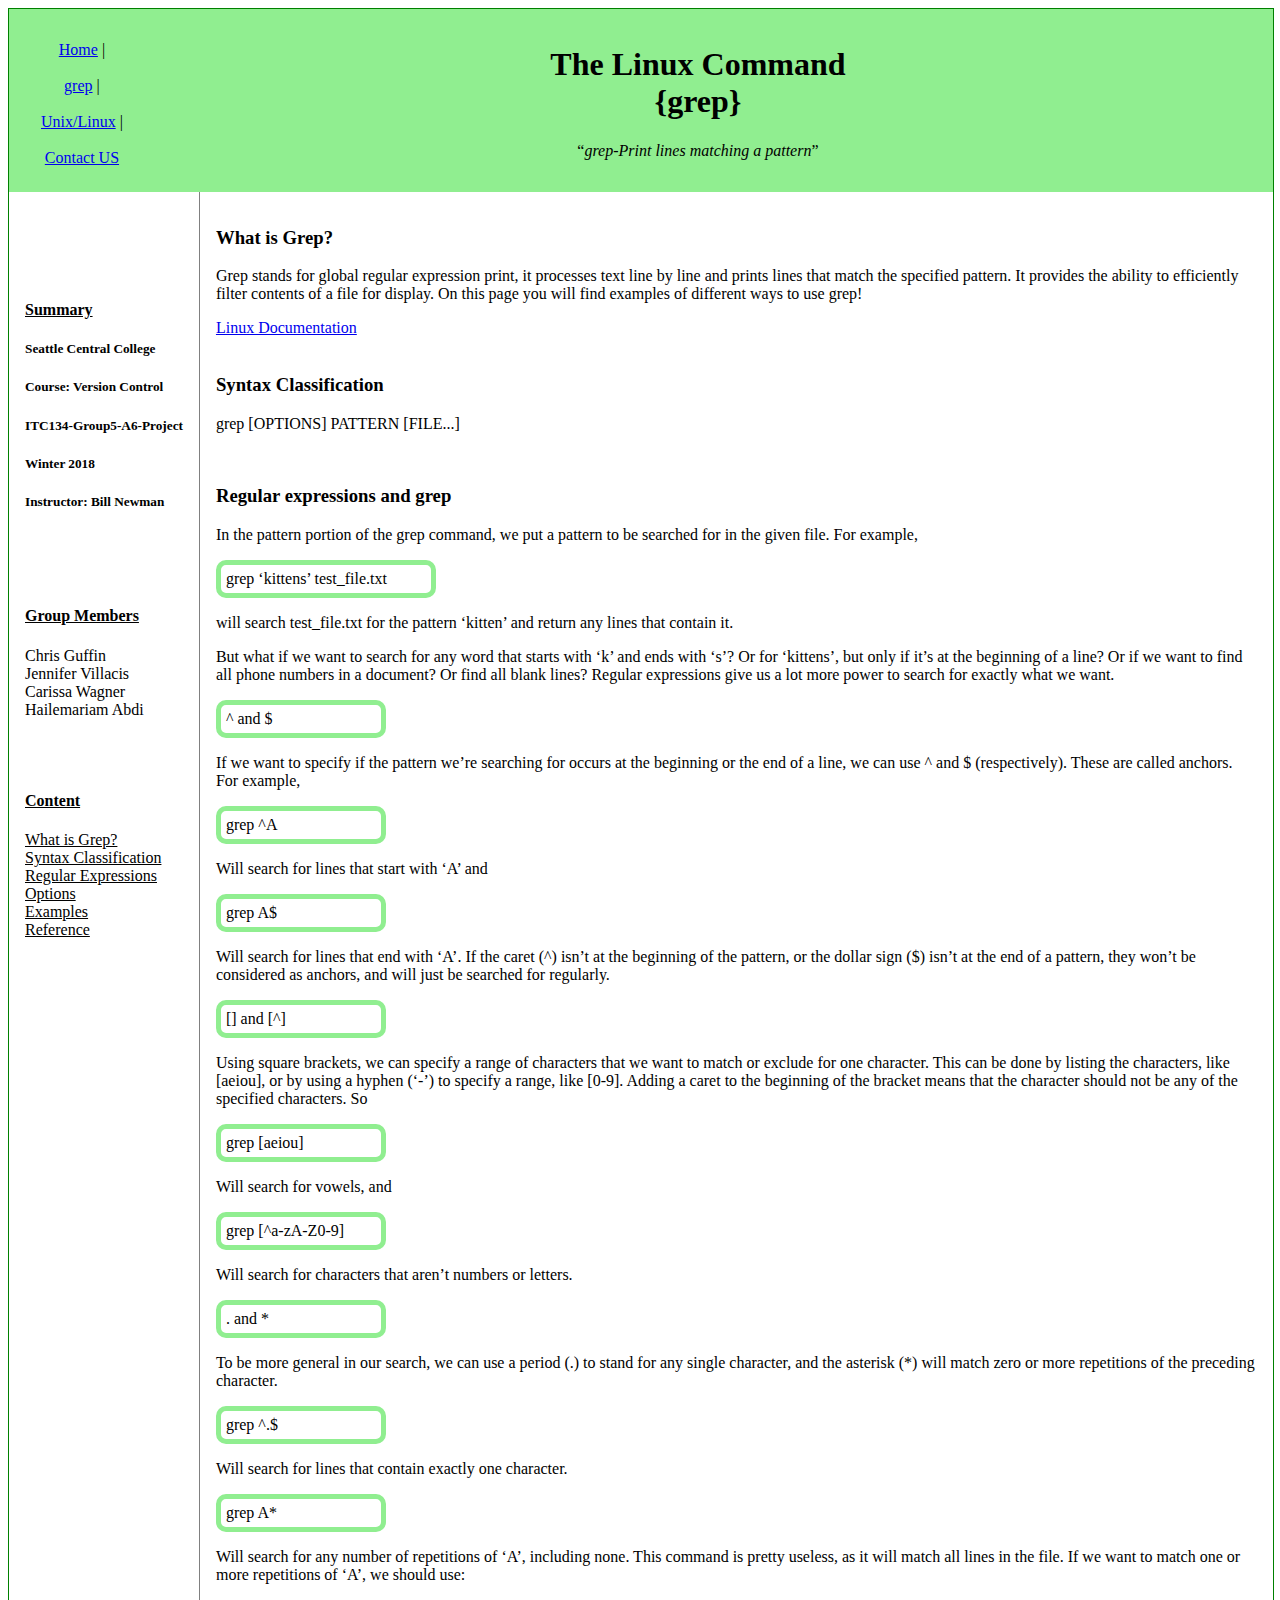
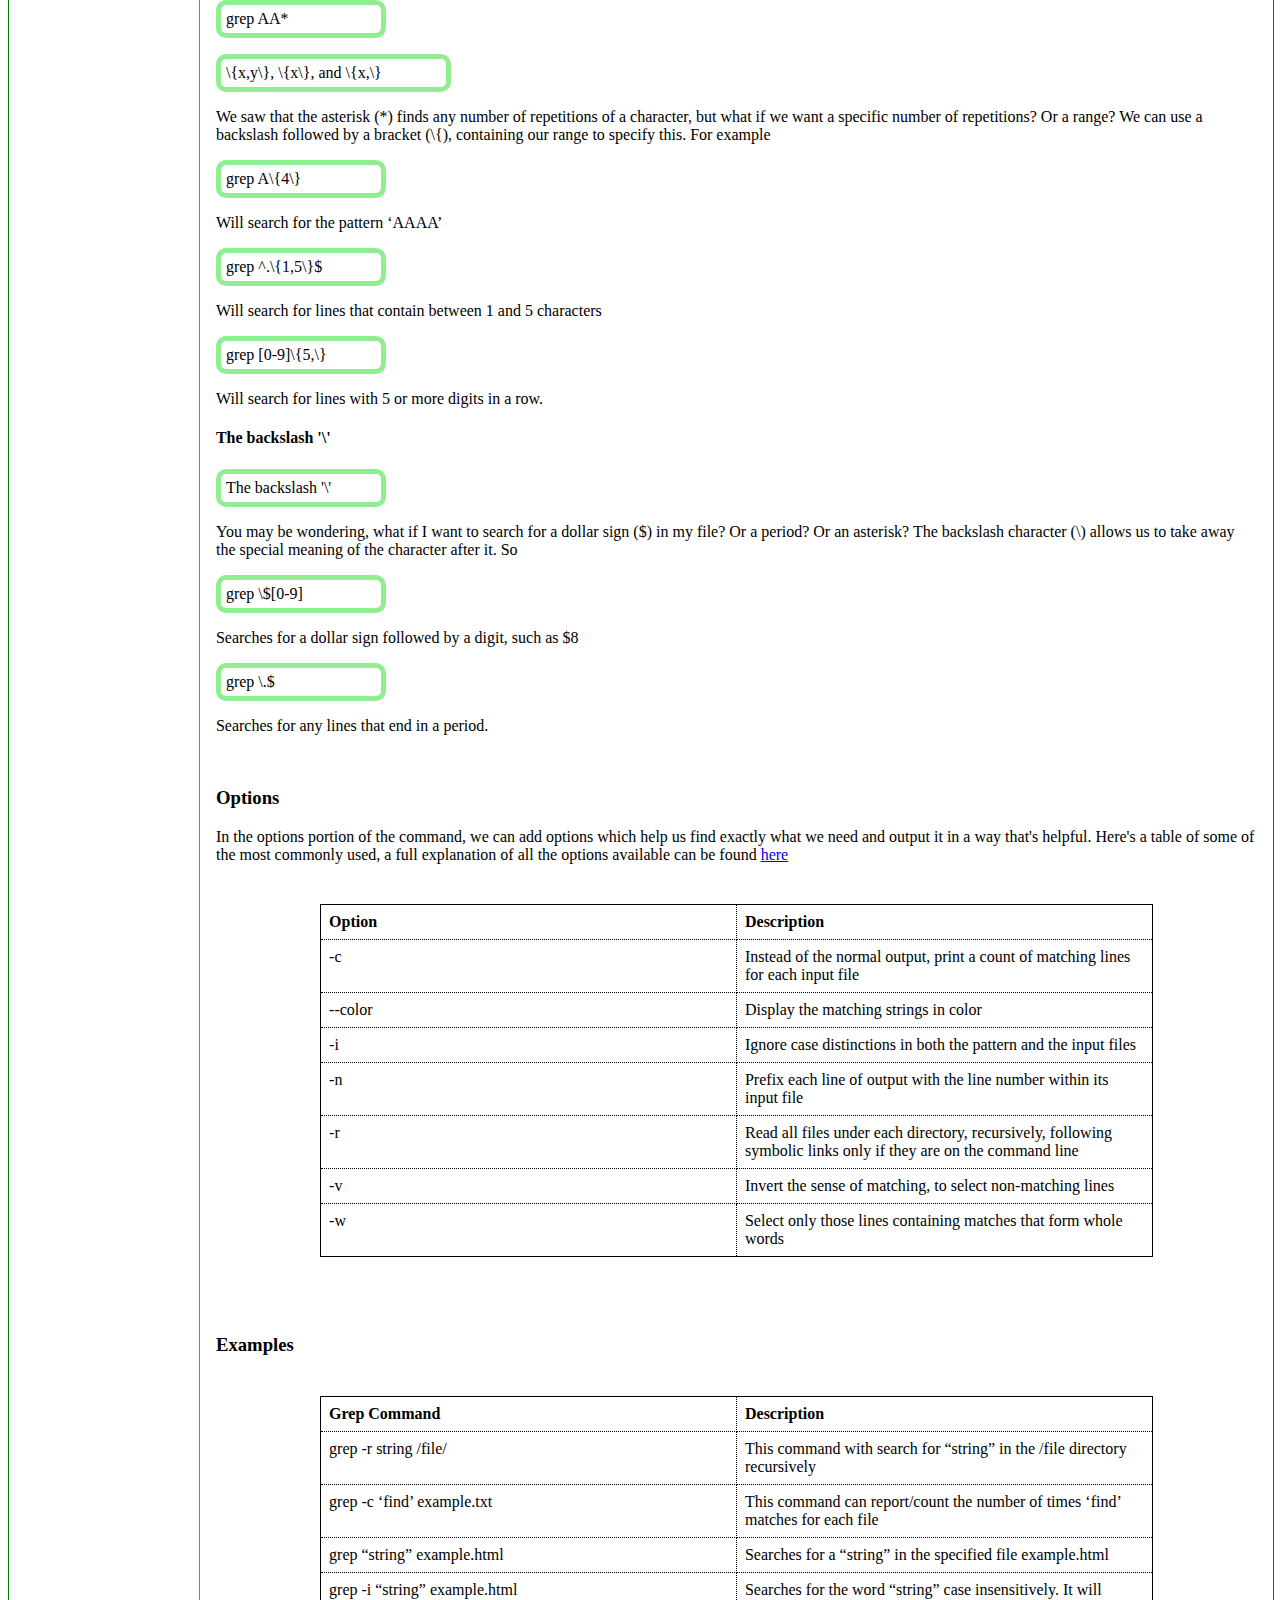
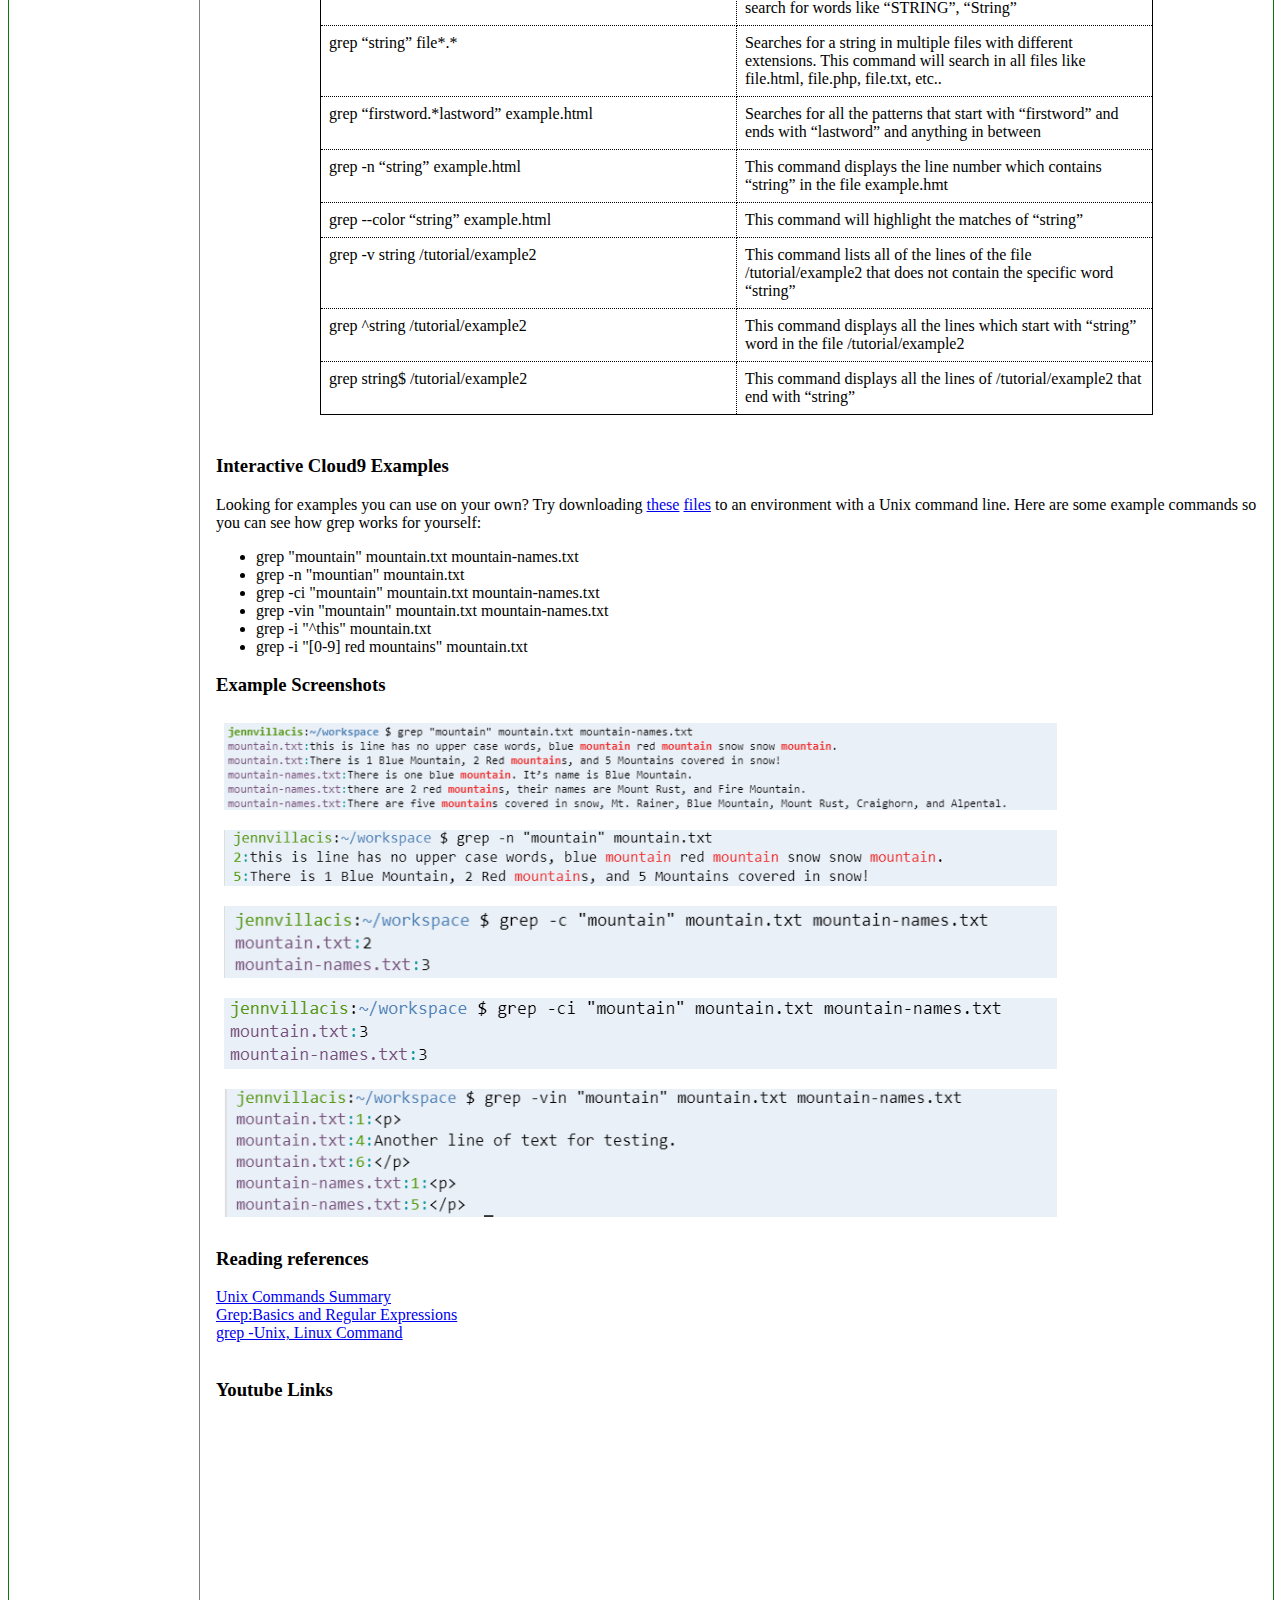
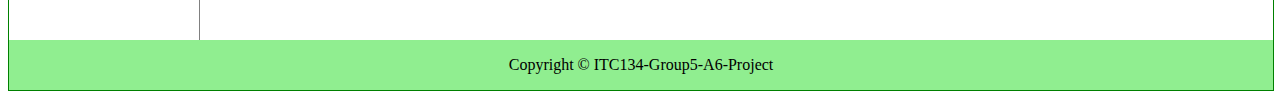
<file: index.html>
<!DOCTYPE html>
<html>
<head>
    <Title>Grep-The Linux Command</Title>
    <link href="A6CSS.css" type="text/css"
          rel="stylesheet"/>
        
    </head>

<body>
        
<div class="container">

<header>
<nav>
    <a href="/Home/">Home</a> | <br>
    <br>
    <a href="/Grep_Command/">grep</a> | <br>
    <br>
    <a href="/Unix/Linux/">Unix/Linux</a> | <br>
    <br>
    <a href="/contact US/">Contact US</a>
    </nav>
   <h1>The Linux Command <br>{grep}</h1>
    <p><q><i>grep-Print lines matching a pattern</i></q></p>
</header>
  
<nav>
<br>
<br>
	
<br>
<br>    
<h4><u>Summary</u></h4><h5>Seattle Central College</h5>
<h5>Course: Version Control</h5>    
<h5>ITC134-Group5-A6-Project</h5>
<h5>Winter 2018</h5>
<h5>Instructor: Bill Newman</h5>
    <br>
    <br>
    <br>
    
    
<h4><u>Group Members</u></h4>
  <ul>
    <li>Chris Guffin</li>
    <li>Jennifer Villacis</li>
    <li>Carissa Wagner</li>
    <li>Hailemariam Abdi</li>
	</ul>
  
    <br>
    <br>
    
    <h4><u>Content</u></h4>
  <ul>
    <li><u>What is Grep?</u></li>
    <li><u>Syntax Classification</u></li>
    <li><u>Regular Expressions</u></li>
 <li><u>Options</u></li>
 <li><u>Examples</u></li>
    <li><u>Reference</u></li>
  </ul>
	
    <br>

	<br>
	<br>
	<br>
	<br>
	<br>
	
</nav>

<article>
    
	<h3>What is Grep? </h3>
  <p>Grep stands for global regular expression print, it processes text line by line and prints lines that match the 
	  specified pattern. It provides the ability to efficiently filter contents of a file for display. On this page you will find examples 
	  of different ways to use grep!</p>
    <a href="https://linux.die.net/">Linux Documentation</a>
	<br>
	<br>
	<h3>Syntax Classification</h3>
  <p>grep [OPTIONS] PATTERN [FILE...]</p>
<br>
	<h3>Regular expressions and grep</h3>
<p>In the pattern portion of the grep command, we put a pattern to be searched for in the given file. For example, </p>

<p class='code1'>grep ‘kittens’ test_file.txt </p>

<p>will search test_file.txt for the pattern ‘kitten’ and return any lines that contain it. </p>

<p>But what if we want to search for any word that starts with ‘k’ and ends with ‘s’? Or for ‘kittens’, but only if it’s at the beginning of a line? Or if we want to find all phone numbers in a document? Or find all blank lines? Regular expressions give us a lot more power to search for exactly what we want.</p>

<p class='code'>^ and $ </p>

<p>If we want to specify if the pattern we’re searching for occurs at the beginning or the end of a line, we can use ^ and $ (respectively). These are called anchors. For example, </p>

<p class='code'>grep ^A</p>

<p>Will search for lines that start with ‘A’ and</p>

<p class='code'>grep A$</p>

<p>Will search for lines that end with ‘A’. If the caret (^) isn’t at the beginning of the pattern, or the dollar sign ($) isn’t at the end of a pattern, they won’t be considered as anchors, and will just be searched for regularly.</p>

<p class='code'>[] and [^]</p>

<p>Using square brackets, we can specify a range of characters that we want to match or exclude for one character. This can be done by listing the characters, like [aeiou], or by using a hyphen (‘-’) to specify a range, like [0-9]. Adding a caret to the beginning of the bracket means that the character should not be any of the specified characters. So</p>

<p class='code'>grep [aeiou] </p>

<p>Will search for vowels, and </p>

<p class='code'>grep [^a-zA-Z0-9] </p>

<p>Will search for characters that aren’t numbers or letters.</p>

<p class='code'>. and *</p>

<p>To be more general in our search, we can use a period (.)  to stand for any single character, and the asterisk (*) will match zero or more repetitions of the preceding character. </p>

<p class='code'>grep ^.$ </p>

<p>Will search for lines that contain exactly one character. </p>

<p class='code'>grep A*</p>

<p>Will search for any number of repetitions of ‘A’, including none. This command is pretty useless, as it will match all lines in the file. If we want to match one or more repetitions of ‘A’, we should use:</p>

<p class='code'>grep AA*</p>

<p class='code4'>\{x,y\}, \{x\}, and \{x,\}</p>

<p>We saw that the asterisk (*) finds any number of repetitions of a character, but what if we want a specific number of repetitions? Or a range? We can use a backslash followed by a bracket (\{), containing our range to specify this. For example</p>

<p class='code'>grep A\{4\}</p>

<p>Will search for the pattern ‘AAAA’</p>

<p class='code'>grep ^.\{1,5\}$</p>

<p>Will search for lines that contain between 1 and 5 characters</p>

<p class='code'>grep [0-9]\{5,\}</p>

<p>Will search for lines with 5 or more digits in a row. </p>

<h4> The backslash '\' </h4>
<p class='code'>The backslash '\'</p>

<p>You may be wondering, what if I want to search for a dollar sign ($) in my file? Or a period? Or an asterisk? The backslash character (\) allows us to take away the special meaning of the character after it. So</p>

<p class='code'>grep \$[0-9]</p>

<p>Searches for a dollar sign followed by a digit, such as $8</p>

<p class='code'>grep \.$</p>

<p>Searches for any lines that end in a period.</p>

<br>
<h3>Options</h3> <!-- Table of options -->
<p>In the options portion of the command, we can add options which help us find exactly what we need and output it in a way that's helpful. Here's a table of some of the most commonly used, a full explanation of all the options available can be found <a href="https://www.gnu.org/software/grep/manual/grep.html#Command_002dline-Options" target="_blank">here</a></p>

<table class="greptable">
  <tr>
    <th>Option</th>
    <th>Description</th>
  </tr>
  <tr>
    <td>-c</td>
    <td>Instead of the normal output, print a count of matching lines for each input file</td>
  </tr>
  <tr>
    <td>--color</td>
    <td>Display the matching strings in color</td>
  </tr>
  <tr>
    <td>-i</td>
    <td>Ignore case distinctions in both the pattern and the input files</td>
  </tr>
  <tr>
    <td>-n</td>
    <td>Prefix each line of output with the line number within its input file</td>
  </tr>
  <tr>
    <td>-r</td>
    <td>Read all files under each directory, recursively, following symbolic links only if they are on the command line</td>
  </tr>
  <tr>
    <td>-v</td>
    <td>Invert the sense of matching, to select non-matching lines</td>
  </tr>
  <tr>
    <td>-w</td>
    <td>Select only those lines containing matches that form whole words</td>
  </tr>
</table>
<br>
<h3>Examples</h3>
<table class="greptable">
        <tr>
            <th>Grep Command</th>
            <th>Description</th>
        </tr>
        <tr>
            <td>grep -r string /file/</td>
            <td>This command with search for “string” in the /file directory recursively</td>    
        </tr> 
        <tr>
            <td>grep -c ‘find’ example.txt</td>
            <td>This command can report/count  the number of times ‘find’ matches for each file</td> 
        </tr>
        <tr>
           <td>grep “string” example.html</td>
           <td>Searches for a “string” in the specified  file example.html</td>  
        </tr>
        <tr>
           <td>grep -i “string” example.html</td>
           <td>Searches for the word “string” case insensitively. It will search for words like “STRING”, “String”</td>  
        </tr>
        <tr>
           <td>grep “string” file*.*</td>
           <td>Searches for a string in multiple files with different extensions. This command will search in all files like file.html, file.php, file.txt, etc.. </td>  
        </tr>
        <tr>
           <td>grep “firstword.*lastword” example.html</td>
           <td>Searches for all the patterns that start with “firstword” and ends with “lastword” and anything in between</td>  
        </tr>
        <tr>
           <td>grep -n “string” example.html</td>
           <td>This command displays the line number which contains “string” in the file example.hmt</td>  
        </tr>
        <tr>
           <td>grep --color “string” example.html</td>
           <td>This command will highlight the matches of “string”</td>  
        </tr>
        <tr>
           <td>grep -v string /tutorial/example2</td>
           <td>This command lists all of the lines of the file /tutorial/example2 that does not contain the specific word “string”</td>  
        </tr>
       <tr>
           <td>grep ^string /tutorial/example2</td>
           <td>This command displays all the lines which start with “string” word in the file /tutorial/example2 </td>  
        </tr>
       <tr>
           <td>grep string$ /tutorial/example2</td>
           <td>This command displays all the lines of /tutorial/example2  that end with “string”</td>  
      </tr>
</table>

<h3>Interactive Cloud9 Examples</h3>
<p>Looking for examples you can use on your own? Try downloading <a href="mountain.txt" target="_blank">these</a> <a href="mountain-names.txt" target="_blank">files</a> to an environment with a Unix command line. Here are some example commands so you can see how grep works for yourself:</p>
<ul>
  <li class="code">grep "mountain" mountain.txt mountain-names.txt</li>
  <li class="code">grep -n "mountian" mountain.txt</li>
  <li class="code">grep -ci "mountain" mountain.txt mountain-names.txt</li>
  <li class="code">grep -vin "mountain" mountain.txt mountain-names.txt</li>
  <li class="code">grep -i "^this" mountain.txt</li>
  <li class="code">grep -i "[0-9] red mountains" mountain.txt</li>
</ul> 

    <h3>Example Screenshots</h3>
    <img src="images/1.png" alt="Grep1"/>    
    <img src="images/2.PNG" alt="Grep2"/>
    <img src="images/3.PNG" alt="Grep3"/>
    <img src="images/4.PNG" alt="Grep4"/>
    <img src="images/5.PNG" alt="Grep5"/>


    <h3>Reading references</h3>
    <a href="https://swcarpentry.github.io/shell-novice/reference">Unix Commands Summary</a> <br>
    <a href="http://opensourceforu.com/2012/06/beginners-guide-gnu-grep-basics-regular-expressions/">Grep:Basics and Regular Expressions</a> <br>
    <a href="https://www.tutorialspoint.com/unix_commands/grep.htm">grep -Unix, Linux Command</a> <br><br>
    <h3>Youtube Links</h3>
    <iframe width="300" height="200" src="https://www.youtube.com/embed/o1C2Fqjrqgs" frameborder="0" allow="autoplay; encrypted-media" allowfullscreen></iframe>

    

</article>
    

<footer>Copyright &copy; ITC134-Group5-A6-Project</footer>

</div>

        

</body>
    

</html>
</file>
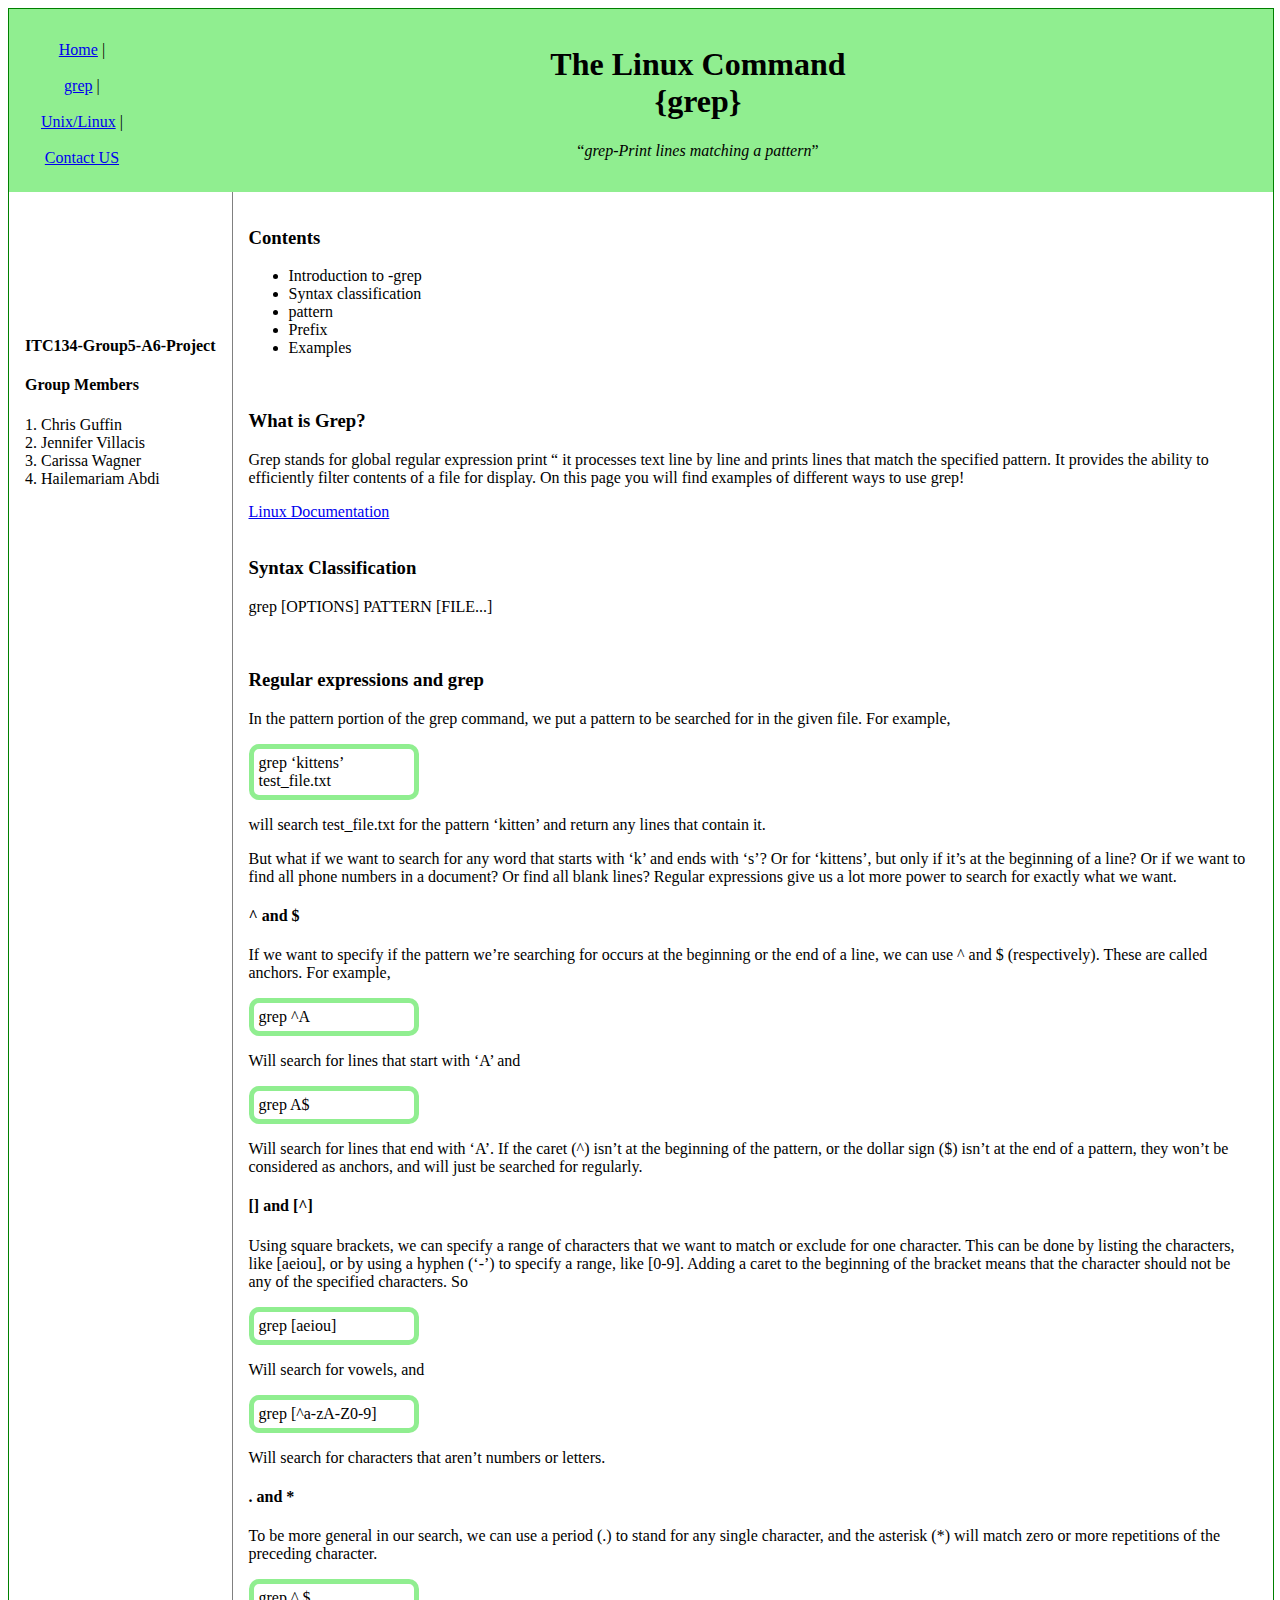
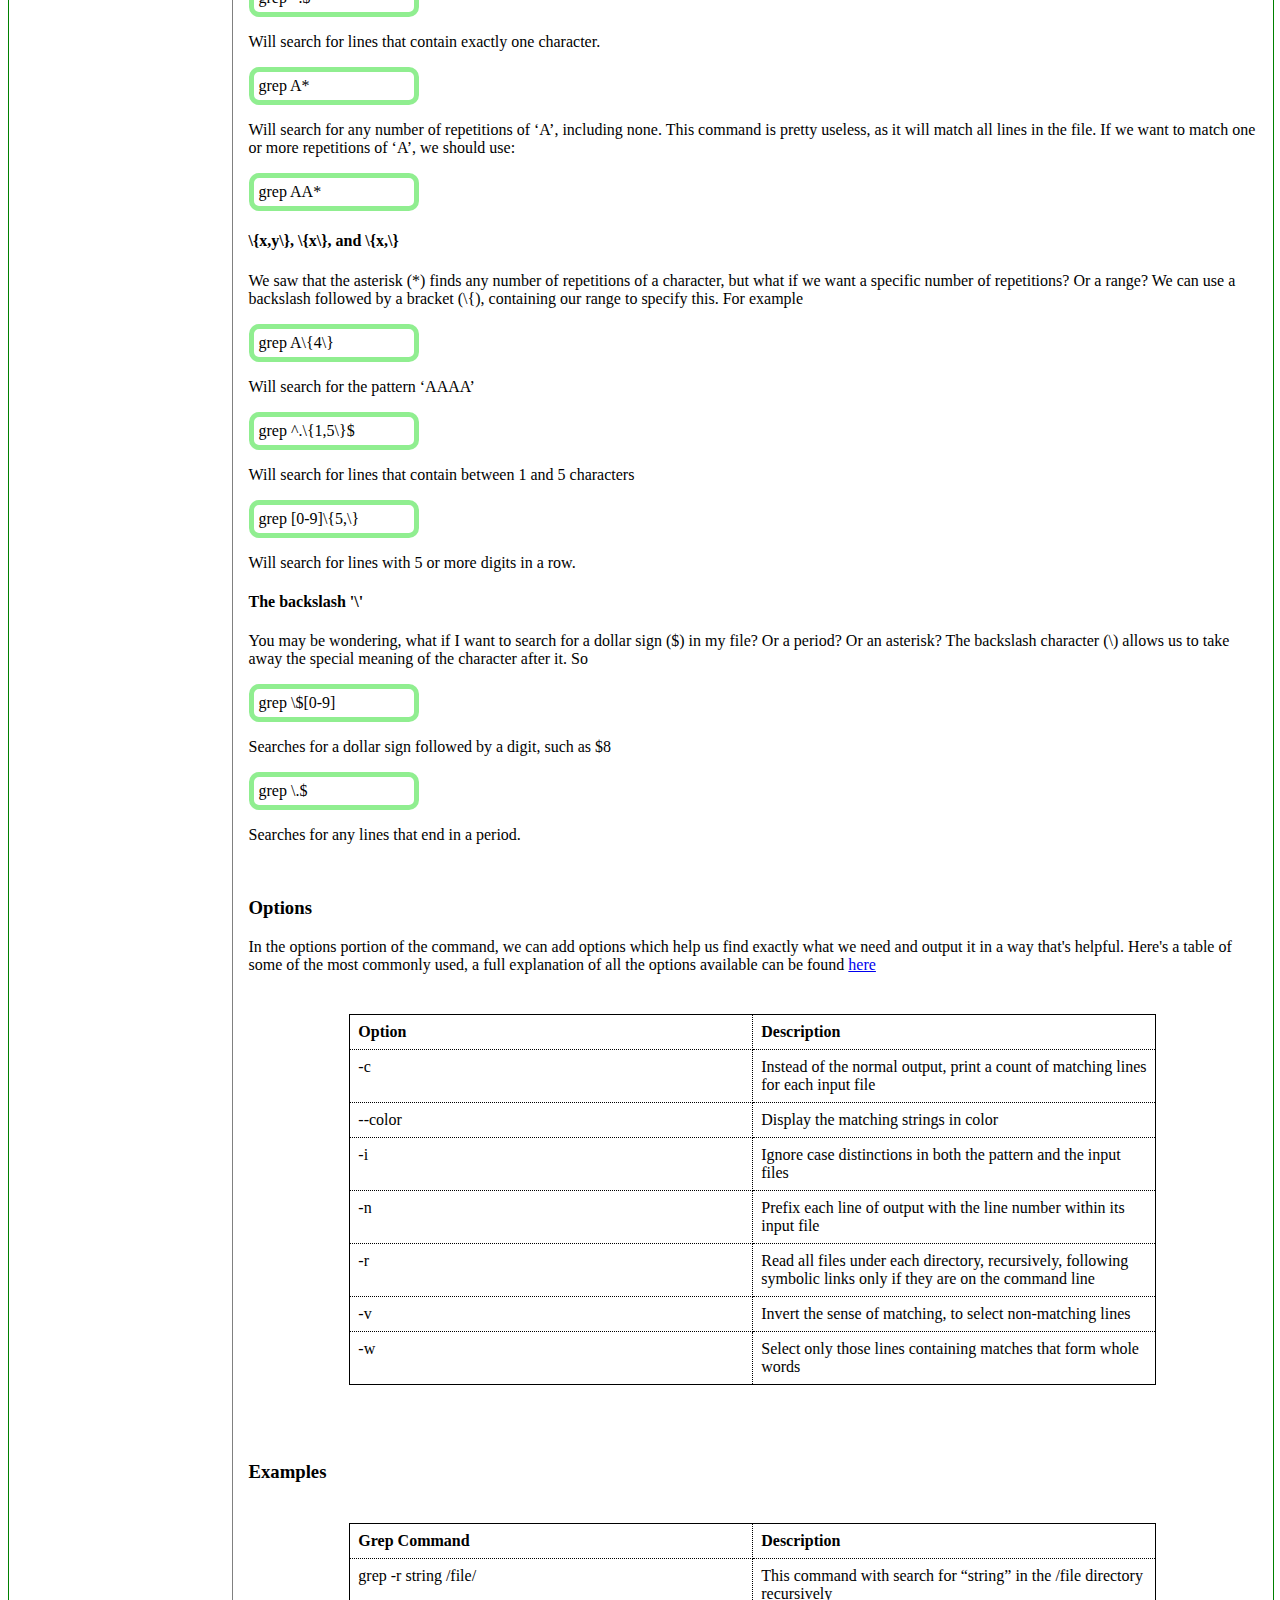
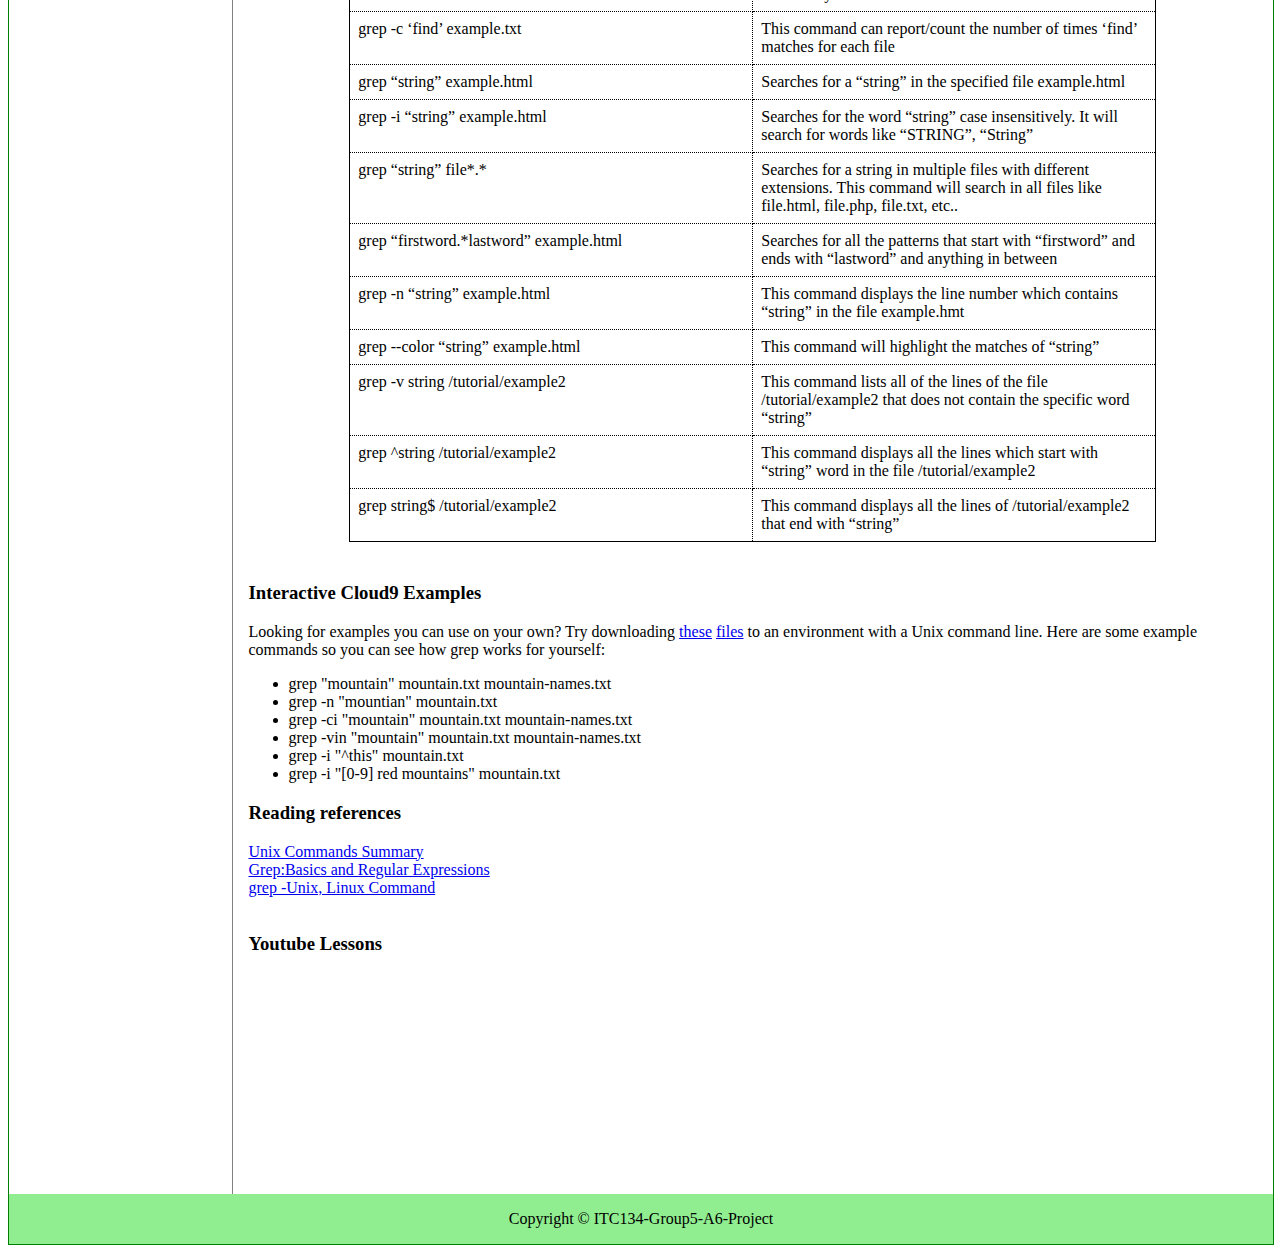
<file: indexedited.html>
<!DOCTYPE html>
<html>
<head>
    <Title>Grep</Title>
    <link href="A6CSS.css" type="text/css"
          rel="stylesheet"/>
        
    </head>

<body>
        
<div class="container">

<header>
<nav>
    <a href="/Home/">Home</a> | <br>
    <br>
    <a href="/Grep_Command/">grep</a> | <br>
    <br>
    <a href="/Unix/Linux/">Unix/Linux</a> | <br>
    <br>
    <a href="/contact US/">Contact US</a>
    </nav>
   <h1>The Linux Command <br>{grep}</h1>
    <p><q><i>grep-Print lines matching a pattern</i></q></p>
</header>
  
<nav>
<br>
<br>
	
<br>
<br>
<br>
<br>
<h4>ITC134-Group5-A6-Project</h4>
<h4>Group Members</h4>
  <ul>
    <li>1. Chris Guffin </li>
    <li>2. Jennifer Villacis </li>
    <li>3. Carissa Wagner </li>
    <li>4. Hailemariam Abdi </li>
	</ul>
  


    
	<br>
	<br>
	<br>
	<br>
	<br>
	
</nav>

<article>
    <h3>Contents</h3>
    
  <ul>
    <li>Introduction to -grep</li>
    <li>Syntax classification</li>
    <li>pattern</li>
    <li>Prefix</li>
    <li>Examples</li>
  </ul>
	
    <br>
	<h3>What is Grep? </h3>
  <p>Grep stands for global regular expression print “ it processes text line by line and prints lines that match the 
	  specified pattern. It provides the ability to efficiently filter contents of a file for display. On this page you will find examples 
	  of different ways to use grep!</p>
    <a href="https://linux.die.net/">Linux Documentation</a>
	<br>
	<br>
	<h3>Syntax Classification</h3>
  <p>grep [OPTIONS] PATTERN [FILE...]</p>
<br>
	<h3>Regular expressions and grep</h3>
<p>In the pattern portion of the grep command, we put a pattern to be searched for in the given file. For example, </p>

<p class='code'>grep ‘kittens’ test_file.txt </p>

<p>will search test_file.txt for the pattern ‘kitten’ and return any lines that contain it. </p>

<p>But what if we want to search for any word that starts with ‘k’ and ends with ‘s’? Or for ‘kittens’, but only if it’s at the beginning of a line? Or if we want to find all phone numbers in a document? Or find all blank lines? Regular expressions give us a lot more power to search for exactly what we want.</p>

<h4>^ and $</h4>

<p>If we want to specify if the pattern we’re searching for occurs at the beginning or the end of a line, we can use ^ and $ (respectively). These are called anchors. For example, </p>

<p class='code'>grep ^A</p>

<p>Will search for lines that start with ‘A’ and</p>

<p class='code'>grep A$</p>

<p>Will search for lines that end with ‘A’. If the caret (^) isn’t at the beginning of the pattern, or the dollar sign ($) isn’t at the end of a pattern, they won’t be considered as anchors, and will just be searched for regularly.</p>

<h4>[] and [^]</h4>

<p>Using square brackets, we can specify a range of characters that we want to match or exclude for one character. This can be done by listing the characters, like [aeiou], or by using a hyphen (‘-’) to specify a range, like [0-9]. Adding a caret to the beginning of the bracket means that the character should not be any of the specified characters. So</p>

<p class='code'>grep [aeiou] </p>

<p>Will search for vowels, and </p>

<p class='code'>grep [^a-zA-Z0-9] </p>

<p>Will search for characters that aren’t numbers or letters.</p>

<h4>. and *</h4>

<p>To be more general in our search, we can use a period (.)  to stand for any single character, and the asterisk (*) will match zero or more repetitions of the preceding character. </p>

<p class='code'>grep ^.$ </p>

<p>Will search for lines that contain exactly one character. </p>

<p class='code'>grep A*</p>

<p>Will search for any number of repetitions of ‘A’, including none. This command is pretty useless, as it will match all lines in the file. If we want to match one or more repetitions of ‘A’, we should use:</p>

<p class='code'>grep AA*</p>

<h4>\{x,y\}, \{x\}, and \{x,\}</h4>

<p>We saw that the asterisk (*) finds any number of repetitions of a character, but what if we want a specific number of repetitions? Or a range? We can use a backslash followed by a bracket (\{), containing our range to specify this. For example</p>

<p class='code'>grep A\{4\}</p>

<p>Will search for the pattern ‘AAAA’</p>

<p class='code'>grep ^.\{1,5\}$</p>

<p>Will search for lines that contain between 1 and 5 characters</p>

<p class='code'>grep [0-9]\{5,\}</p>

<p>Will search for lines with 5 or more digits in a row. </p>

<h4> The backslash '\' </h4>

<p>You may be wondering, what if I want to search for a dollar sign ($) in my file? Or a period? Or an asterisk? The backslash character (\) allows us to take away the special meaning of the character after it. So</p>

<p class='code'>grep \$[0-9]</p>

<p>Searches for a dollar sign followed by a digit, such as $8</p>

<p class='code'>grep \.$</p>

<p>Searches for any lines that end in a period.</p>

<br>
<h3>Options</h3> <!-- Table of options -->
<p>In the options portion of the command, we can add options which help us find exactly what we need and output it in a way that's helpful. Here's a table of some of the most commonly used, a full explanation of all the options available can be found <a href="https://www.gnu.org/software/grep/manual/grep.html#Command_002dline-Options" target="_blank">here</a></p>

<table class="greptable">
  <tr>
    <th>Option</th>
    <th>Description</th>
  </tr>
  <tr>
    <td>-c</td>
    <td>Instead of the normal output, print a count of matching lines for each input file</td>
  </tr>
  <tr>
    <td>--color</td>
    <td>Display the matching strings in color</td>
  </tr>
  <tr>
    <td>-i</td>
    <td>Ignore case distinctions in both the pattern and the input files</td>
  </tr>
  <tr>
    <td>-n</td>
    <td>Prefix each line of output with the line number within its input file</td>
  </tr>
  <tr>
    <td>-r</td>
    <td>Read all files under each directory, recursively, following symbolic links only if they are on the command line</td>
  </tr>
  <tr>
    <td>-v</td>
    <td>Invert the sense of matching, to select non-matching lines</td>
  </tr>
  <tr>
    <td>-w</td>
    <td>Select only those lines containing matches that form whole words</td>
  </tr>
</table>
<br>
<h3>Examples</h3>
<table class="greptable">
        <tr>
            <th>Grep Command</th>
            <th>Description</th>
        </tr>
        <tr>
            <td>grep -r string /file/</td>
            <td>This command with search for “string” in the /file directory recursively</td>    
        </tr> 
        <tr>
            <td>grep -c ‘find’ example.txt</td>
            <td>This command can report/count  the number of times ‘find’ matches for each file</td> 
        </tr>
        <tr>
           <td>grep “string” example.html</td>
           <td>Searches for a “string” in the specified  file example.html</td>  
        </tr>
        <tr>
           <td>grep -i “string” example.html</td>
           <td>Searches for the word “string” case insensitively. It will search for words like “STRING”, “String”</td>  
        </tr>
        <tr>
           <td>grep “string” file*.*</td>
           <td>Searches for a string in multiple files with different extensions. This command will search in all files like file.html, file.php, file.txt, etc.. </td>  
        </tr>
        <tr>
           <td>grep “firstword.*lastword” example.html</td>
           <td>Searches for all the patterns that start with “firstword” and ends with “lastword” and anything in between</td>  
        </tr>
        <tr>
           <td>grep -n “string” example.html</td>
           <td>This command displays the line number which contains “string” in the file example.hmt</td>  
        </tr>
        <tr>
           <td>grep --color “string” example.html</td>
           <td>This command will highlight the matches of “string”</td>  
        </tr>
        <tr>
           <td>grep -v string /tutorial/example2</td>
           <td>This command lists all of the lines of the file /tutorial/example2 that does not contain the specific word “string”</td>  
        </tr>
       <tr>
           <td>grep ^string /tutorial/example2</td>
           <td>This command displays all the lines which start with “string” word in the file /tutorial/example2 </td>  
        </tr>
       <tr>
           <td>grep string$ /tutorial/example2</td>
           <td>This command displays all the lines of /tutorial/example2  that end with “string”</td>  
      </tr>
</table>
<h3>Interactive Cloud9 Examples</h3>
<p>Looking for examples you can use on your own? Try downloading <a href="mountain.txt" target="_blank">these</a> <a href="mountain-names.txt" target="_blank">files</a> to an environment with a Unix command line. Here are some example commands so you can see how grep works for yourself:</p>
<ul>
  <li class="code">grep "mountain" mountain.txt mountain-names.txt</li>
  <li class="code">grep -n "mountian" mountain.txt</li>
  <li class="code">grep -ci "mountain" mountain.txt mountain-names.txt</li>
  <li class="code">grep -vin "mountain" mountain.txt mountain-names.txt</li>
  <li class="code">grep -i "^this" mountain.txt</li>
  <li class="code">grep -i "[0-9] red mountains" mountain.txt</li>
</ul>
    <h3>Reading references</h3>
    <a href="https://swcarpentry.github.io/shell-novice/reference">Unix Commands Summary</a> <br>
    <a href="http://opensourceforu.com/2012/06/beginners-guide-gnu-grep-basics-regular-expressions/">Grep:Basics and Regular Expressions</a> <br>
    <a href="https://www.tutorialspoint.com/unix_commands/grep.htm">grep -Unix, Linux Command</a> <br><br>
    <h3>Youtube Lessons</h3>
    <iframe width="300" height="200" src="https://www.youtube.com/embed/o1C2Fqjrqgs" frameborder="0" allow="autoplay; encrypted-media" allowfullscreen></iframe>

    

</article>

<footer>Copyright &copy; ITC134-Group5-A6-Project</footer>

</div>

        

</body>
    

</html>
</file>
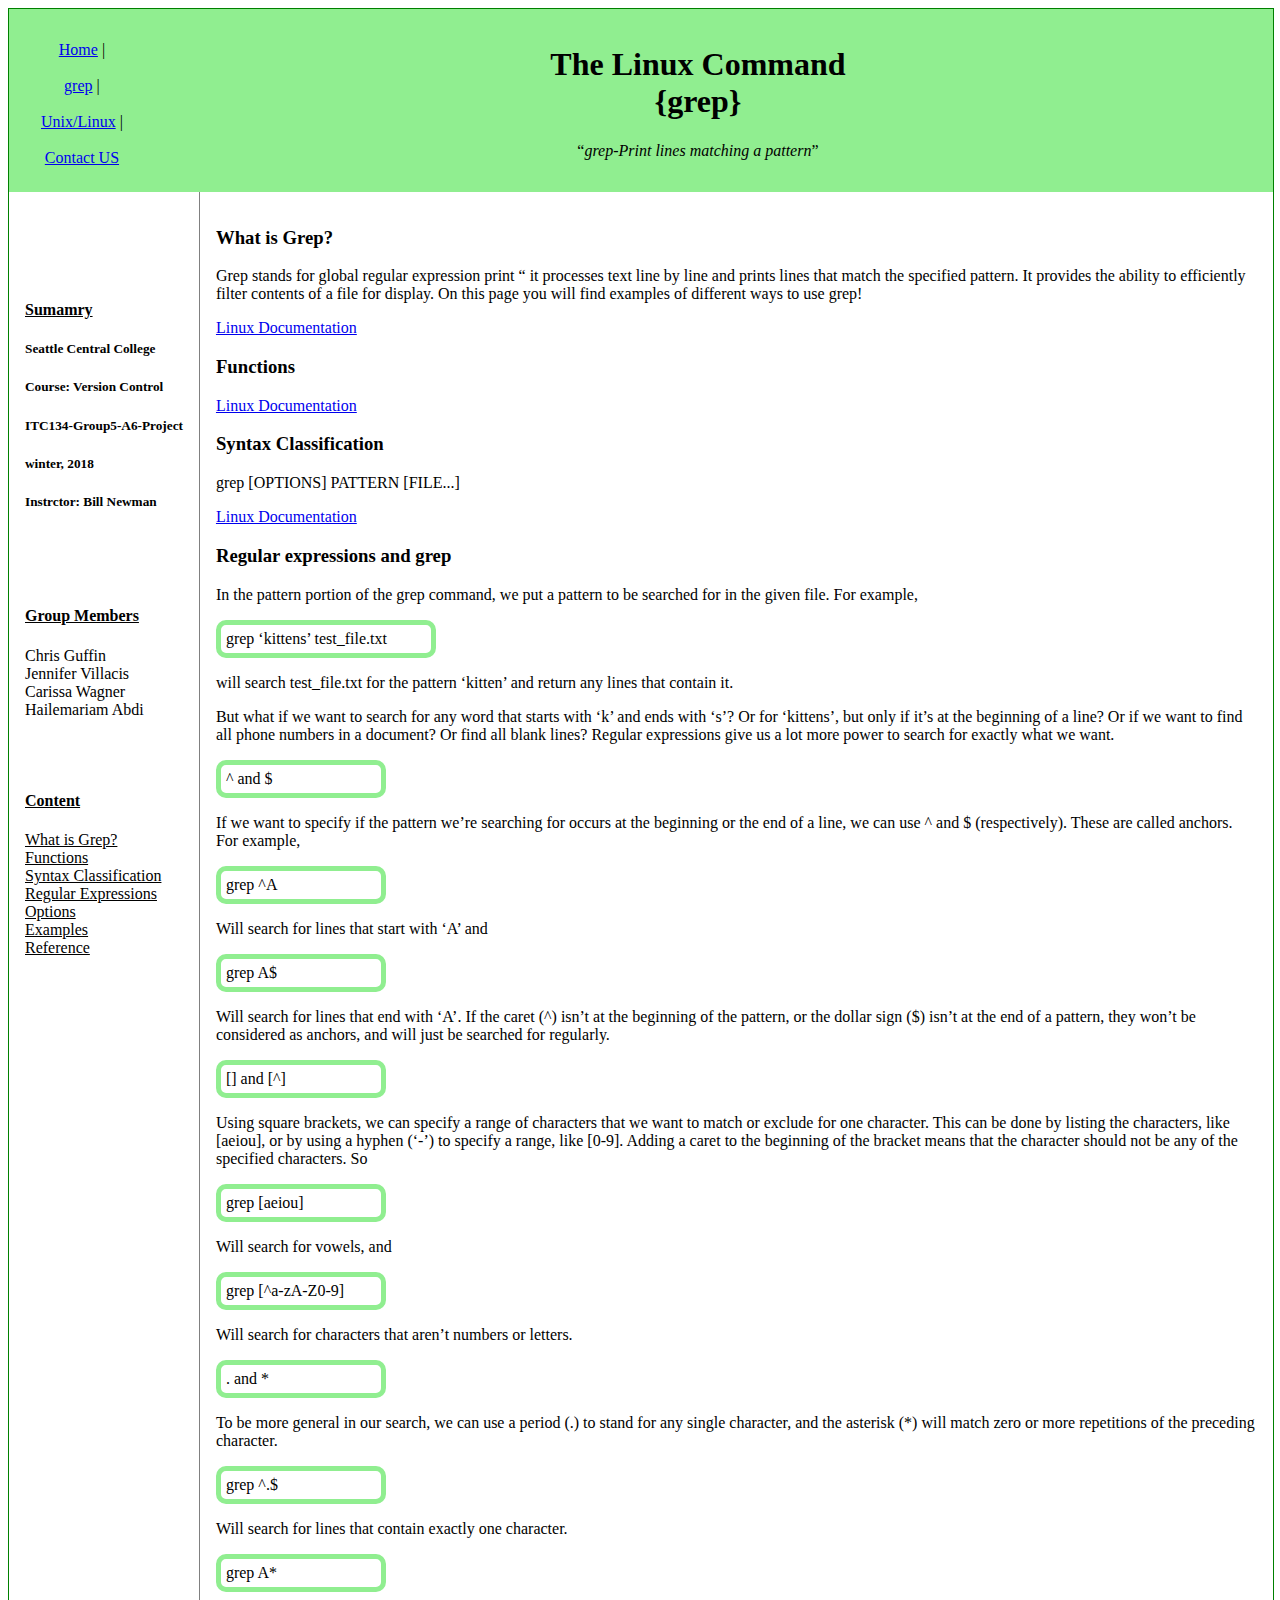
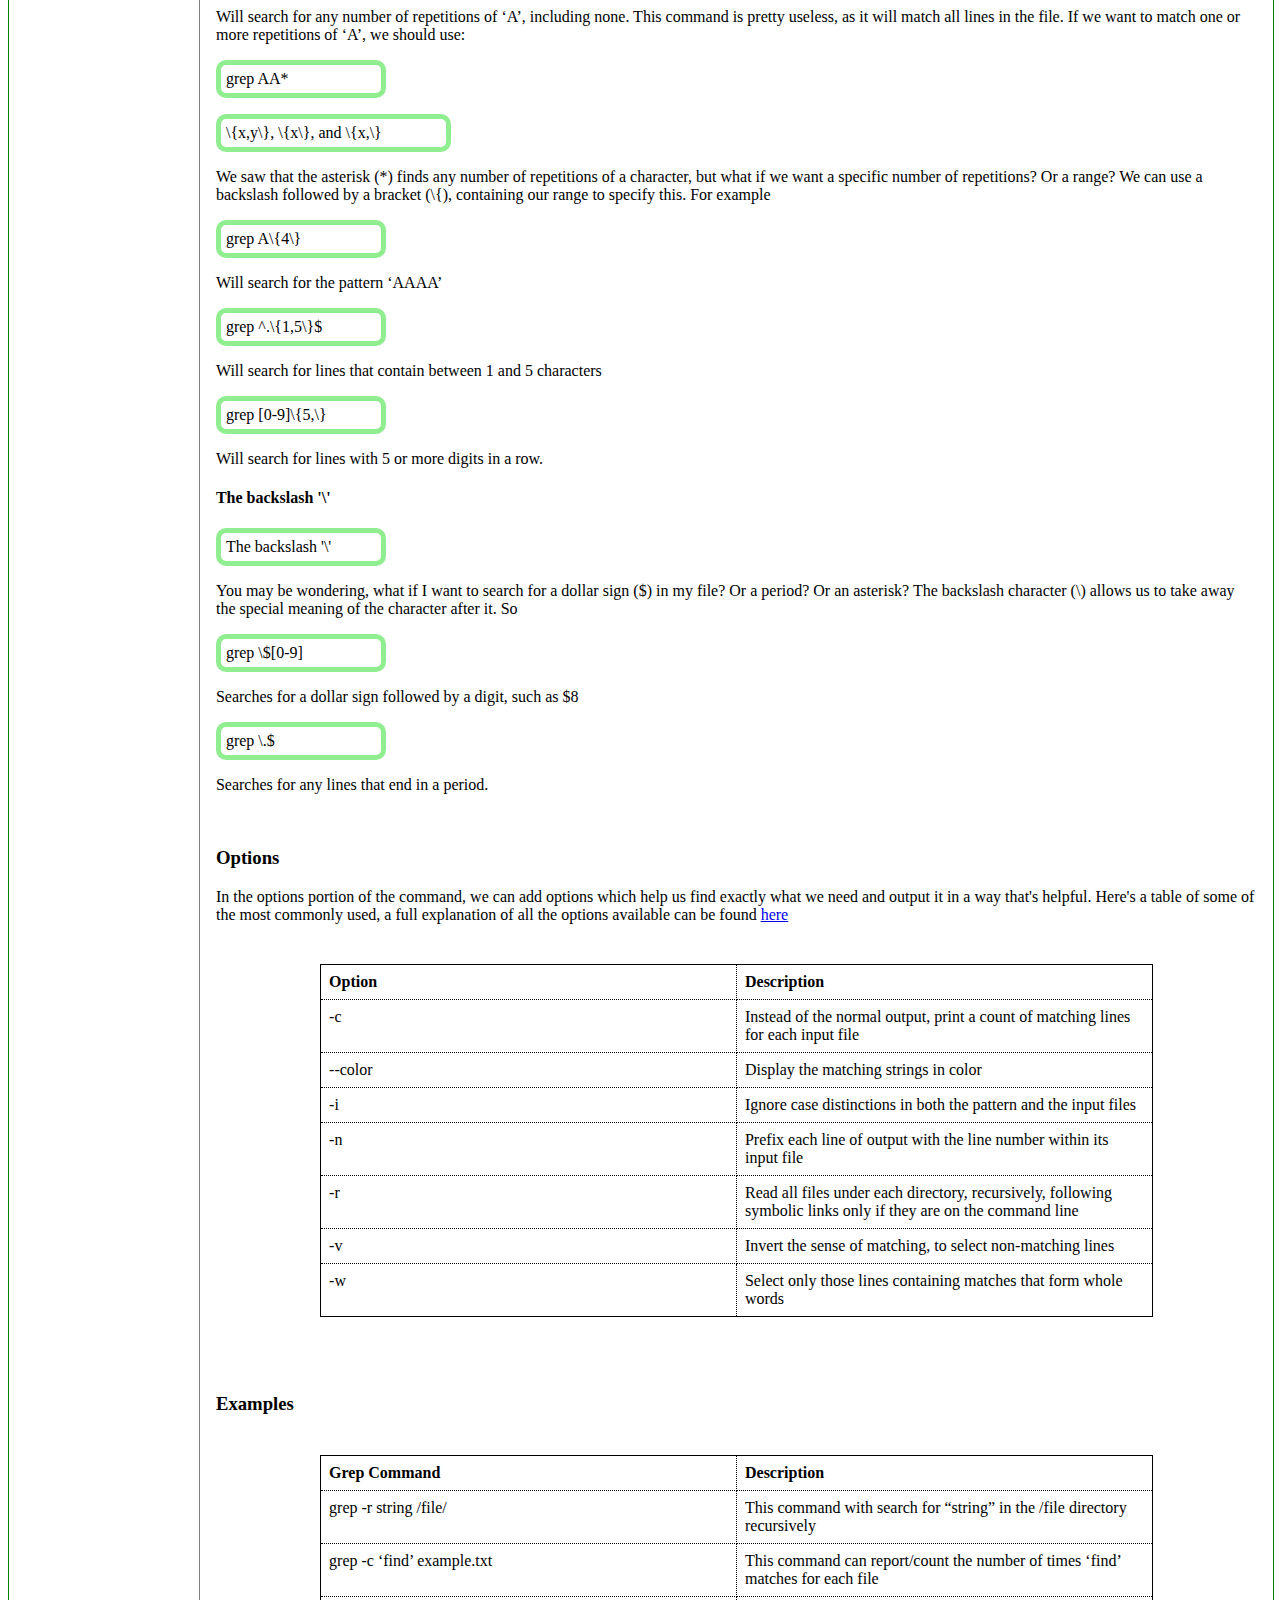
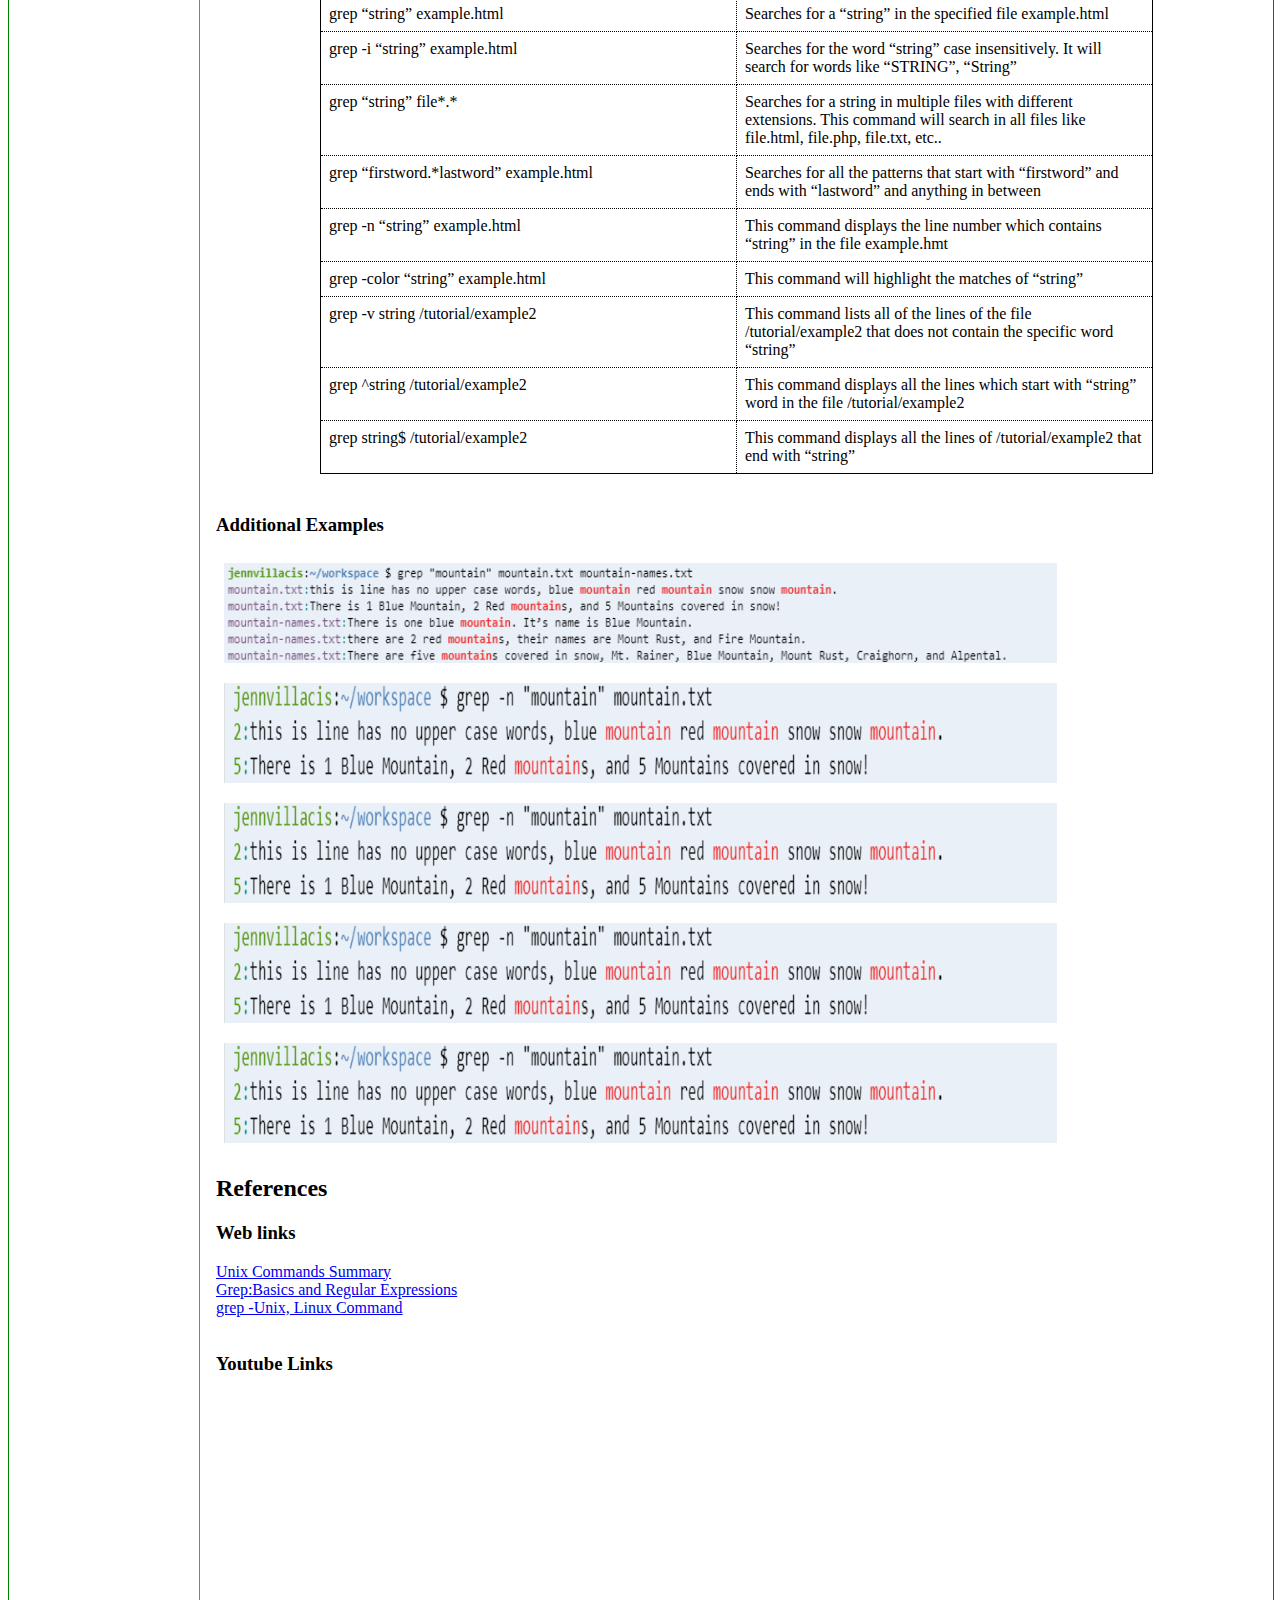
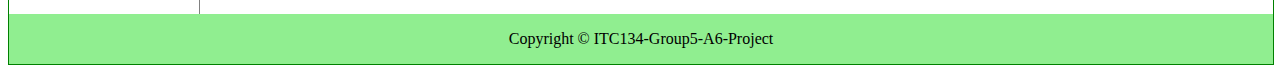
<file: indexeditedtuesday15.html>
<!DOCTYPE html>
<html>
<head>
    <Title>Grep-The Linux Command</Title>
    <link href="A6CSS.css" type="text/css"
          rel="stylesheet"/>
        
    </head>

<body>
        
<div class="container">

<header>
<nav>
    <a href="/Home/">Home</a> | <br>
    <br>
    <a href="/Grep_Command/">grep</a> | <br>
    <br>
    <a href="/Unix/Linux/">Unix/Linux</a> | <br>
    <br>
    <a href="/contact US/">Contact US</a>
    </nav>
   <h1>The Linux Command <br>{grep}</h1>
    <p><q><i>grep-Print lines matching a pattern</i></q></p>
</header>
  
<nav>
<br>
<br>
	
<br>
<br>    
<h4><u>Sumamry</u></h4><h5>Seattle Central College</h5>
<h5>Course: Version Control</h5>    
<h5>ITC134-Group5-A6-Project</h5>
<h5>winter, 2018</h5>
<h5>Instrctor: Bill Newman</h5>
    <br>
    <br>
    <br>
    
    
<h4><u>Group Members</u></h4>
  <ul>
    <li>Chris Guffin</li>
    <li>Jennifer Villacis</li>
    <li>Carissa Wagner</li>
    <li>Hailemariam Abdi</li>
	</ul>
  
    <br>
    <br>
    
    <h4><u>Content</u></h4>
  <ul>
    <li><u>What is Grep?</u></li>
    <li><u>Functions</u></li>
    <li><u>Syntax Classification</u></li>
    <li><u>Regular Expressions</u></li>
 <li><u>Options</u></li>
 <li><u>Examples</u></li>
    <li><u>Reference</u></li>
  </ul>
	
    <br>

    	
	<br>
	<br>
	<br>
	<br>
	<br>
	
</nav>

<article>
    
	<h3>What is Grep? </h3>
  <p>Grep stands for global regular expression print “ it processes text line by line and prints lines that match the 
	  specified pattern. It provides the ability to efficiently filter contents of a file for display. On this page you will find examples 
	  of different ways to use grep!</p>
    <a href="https://linux.die.net/">Linux Documentation</a>
	<br>
	<h3>Functions</h3>
  <p></p>
     <a href="https://linux.die.net/">Linux Documentation</a>
	<br>
	<h3>Syntax Classification</h3>
  <p>grep [OPTIONS] PATTERN [FILE...]</p>
     <a href="https://linux.die.net/">Linux Documentation</a>
<br>
	<h3>Regular expressions and grep</h3>
<p>In the pattern portion of the grep command, we put a pattern to be searched for in the given file. For example, </p>

<p class='code1'>grep ‘kittens’ test_file.txt </p>

<p>will search test_file.txt for the pattern ‘kitten’ and return any lines that contain it. </p>

<p>But what if we want to search for any word that starts with ‘k’ and ends with ‘s’? Or for ‘kittens’, but only if it’s at the beginning of a line? Or if we want to find all phone numbers in a document? Or find all blank lines? Regular expressions give us a lot more power to search for exactly what we want.</p>

<p class='code'>^ and $ </p>

<p>If we want to specify if the pattern we’re searching for occurs at the beginning or the end of a line, we can use ^ and $ (respectively). These are called anchors. For example, </p>

<p class='code'>grep ^A</p>

<p>Will search for lines that start with ‘A’ and</p>

<p class='code'>grep A$</p>

<p>Will search for lines that end with ‘A’. If the caret (^) isn’t at the beginning of the pattern, or the dollar sign ($) isn’t at the end of a pattern, they won’t be considered as anchors, and will just be searched for regularly.</p>

<p class='code'>[] and [^]</p>

<p>Using square brackets, we can specify a range of characters that we want to match or exclude for one character. This can be done by listing the characters, like [aeiou], or by using a hyphen (‘-’) to specify a range, like [0-9]. Adding a caret to the beginning of the bracket means that the character should not be any of the specified characters. So</p>

<p class='code'>grep [aeiou] </p>

<p>Will search for vowels, and </p>

<p class='code'>grep [^a-zA-Z0-9] </p>

<p>Will search for characters that aren’t numbers or letters.</p>

<p class='code'>. and *</p>

<p>To be more general in our search, we can use a period (.)  to stand for any single character, and the asterisk (*) will match zero or more repetitions of the preceding character. </p>

<p class='code'>grep ^.$ </p>

<p>Will search for lines that contain exactly one character. </p>

<p class='code'>grep A*</p>

<p>Will search for any number of repetitions of ‘A’, including none. This command is pretty useless, as it will match all lines in the file. If we want to match one or more repetitions of ‘A’, we should use:</p>

<p class='code'>grep AA*</p>

<p class='code4'>\{x,y\}, \{x\}, and \{x,\}</p>

<p>We saw that the asterisk (*) finds any number of repetitions of a character, but what if we want a specific number of repetitions? Or a range? We can use a backslash followed by a bracket (\{), containing our range to specify this. For example</p>

<p class='code'>grep A\{4\}</p>

<p>Will search for the pattern ‘AAAA’</p>

<p class='code'>grep ^.\{1,5\}$</p>

<p>Will search for lines that contain between 1 and 5 characters</p>

<p class='code'>grep [0-9]\{5,\}</p>

<p>Will search for lines with 5 or more digits in a row. </p>

<h4> The backslash '\' </h4>
<p class='code'>The backslash '\'</p>

<p>You may be wondering, what if I want to search for a dollar sign ($) in my file? Or a period? Or an asterisk? The backslash character (\) allows us to take away the special meaning of the character after it. So</p>

<p class='code'>grep \$[0-9]</p>

<p>Searches for a dollar sign followed by a digit, such as $8</p>

<p class='code'>grep \.$</p>

<p>Searches for any lines that end in a period.</p>

<br>
<h3>Options</h3> <!-- Table of options -->
<p>In the options portion of the command, we can add options which help us find exactly what we need and output it in a way that's helpful. Here's a table of some of the most commonly used, a full explanation of all the options available can be found <a href="https://www.gnu.org/software/grep/manual/grep.html#Command_002dline-Options" target="_blank">here</a></p>

<table class="greptable">
  <tr>
    <th>Option</th>
    <th>Description</th>
  </tr>
  <tr>
    <td>-c</td>
    <td>Instead of the normal output, print a count of matching lines for each input file</td>
  </tr>
  <tr>
    <td>--color</td>
    <td>Display the matching strings in color</td>
  </tr>
  <tr>
    <td>-i</td>
    <td>Ignore case distinctions in both the pattern and the input files</td>
  </tr>
  <tr>
    <td>-n</td>
    <td>Prefix each line of output with the line number within its input file</td>
  </tr>
  <tr>
    <td>-r</td>
    <td>Read all files under each directory, recursively, following symbolic links only if they are on the command line</td>
  </tr>
  <tr>
    <td>-v</td>
    <td>Invert the sense of matching, to select non-matching lines</td>
  </tr>
  <tr>
    <td>-w</td>
    <td>Select only those lines containing matches that form whole words</td>
  </tr>
</table>
<br>
<h3>Examples</h3>
<table class="greptable">
        <tr>
            <th>Grep Command</th>
            <th>Description</th>
        </tr>
        <tr>
            <td>grep -r string /file/</td>
            <td>This command with search for “string” in the /file directory recursively</td>    
        </tr> 
        <tr>
            <td>grep -c ‘find’ example.txt</td>
            <td>This command can report/count  the number of times ‘find’ matches for each file</td> 
        </tr>
        <tr>
           <td>grep “string” example.html</td>
           <td>Searches for a “string” in the specified  file example.html</td>  
        </tr>
        <tr>
           <td>grep -i “string” example.html</td>
           <td>Searches for the word “string” case insensitively. It will search for words like “STRING”, “String”</td>  
        </tr>
        <tr>
           <td>grep “string” file*.*</td>
           <td>Searches for a string in multiple files with different extensions. This command will search in all files like file.html, file.php, file.txt, etc.. </td>  
        </tr>
        <tr>
           <td>grep “firstword.*lastword” example.html</td>
           <td>Searches for all the patterns that start with “firstword” and ends with “lastword” and anything in between</td>  
        </tr>
        <tr>
           <td>grep -n “string” example.html</td>
           <td>This command displays the line number which contains “string” in the file example.hmt</td>  
        </tr>
        <tr>
           <td>grep -color “string” example.html</td>
           <td>This command will highlight the matches of “string”</td>  
        </tr>
        <tr>
           <td>grep -v string /tutorial/example2</td>
           <td>This command lists all of the lines of the file /tutorial/example2 that does not contain the specific word “string”</td>  
        </tr>
       <tr>
           <td>grep ^string /tutorial/example2</td>
           <td>This command displays all the lines which start with “string” word in the file /tutorial/example2 </td>  
        </tr>
       <tr>
           <td>grep string$ /tutorial/example2</td>
           <td>This command displays all the lines of /tutorial/example2  that end with “string”</td>  
      </tr>
</table>
    
    <h3>Additional Examples</h3>
    <img src="images/1.png" alt="Grep1" width="150" height="100" />    
    <img src="images/2.PNG" alt="Grep2" width="150" height="100" />
    <img src="images/2.PNG" alt="Grep3" width="150" height="100" />
    <img src="images/2.PNG" alt="Grep4" width="150" height="100" />
    <img src="images/2.PNG" alt="Grep5" width="150" height="100" />

    
    
    
    
    
    
   
    
    <h2>References</h2>
    <h3>Web links</h3>
    <a href="https://swcarpentry.github.io/shell-novice/reference">Unix Commands Summary</a> <br>
    <a href="http://opensourceforu.com/2012/06/beginners-guide-gnu-grep-basics-regular-expressions/">Grep:Basics and Regular Expressions</a> <br>
    <a href="https://www.tutorialspoint.com/unix_commands/grep.htm">grep -Unix, Linux Command</a> <br><br>
    <h3>Youtube Links</h3>
    <iframe width="300" height="200" src="https://www.youtube.com/embed/o1C2Fqjrqgs" frameborder="0" allow="autoplay; encrypted-media" allowfullscreen></iframe>

    

</article>
    

<footer>Copyright &copy; ITC134-Group5-A6-Project</footer>

</div>

        

</body>
    

</html>
</file>
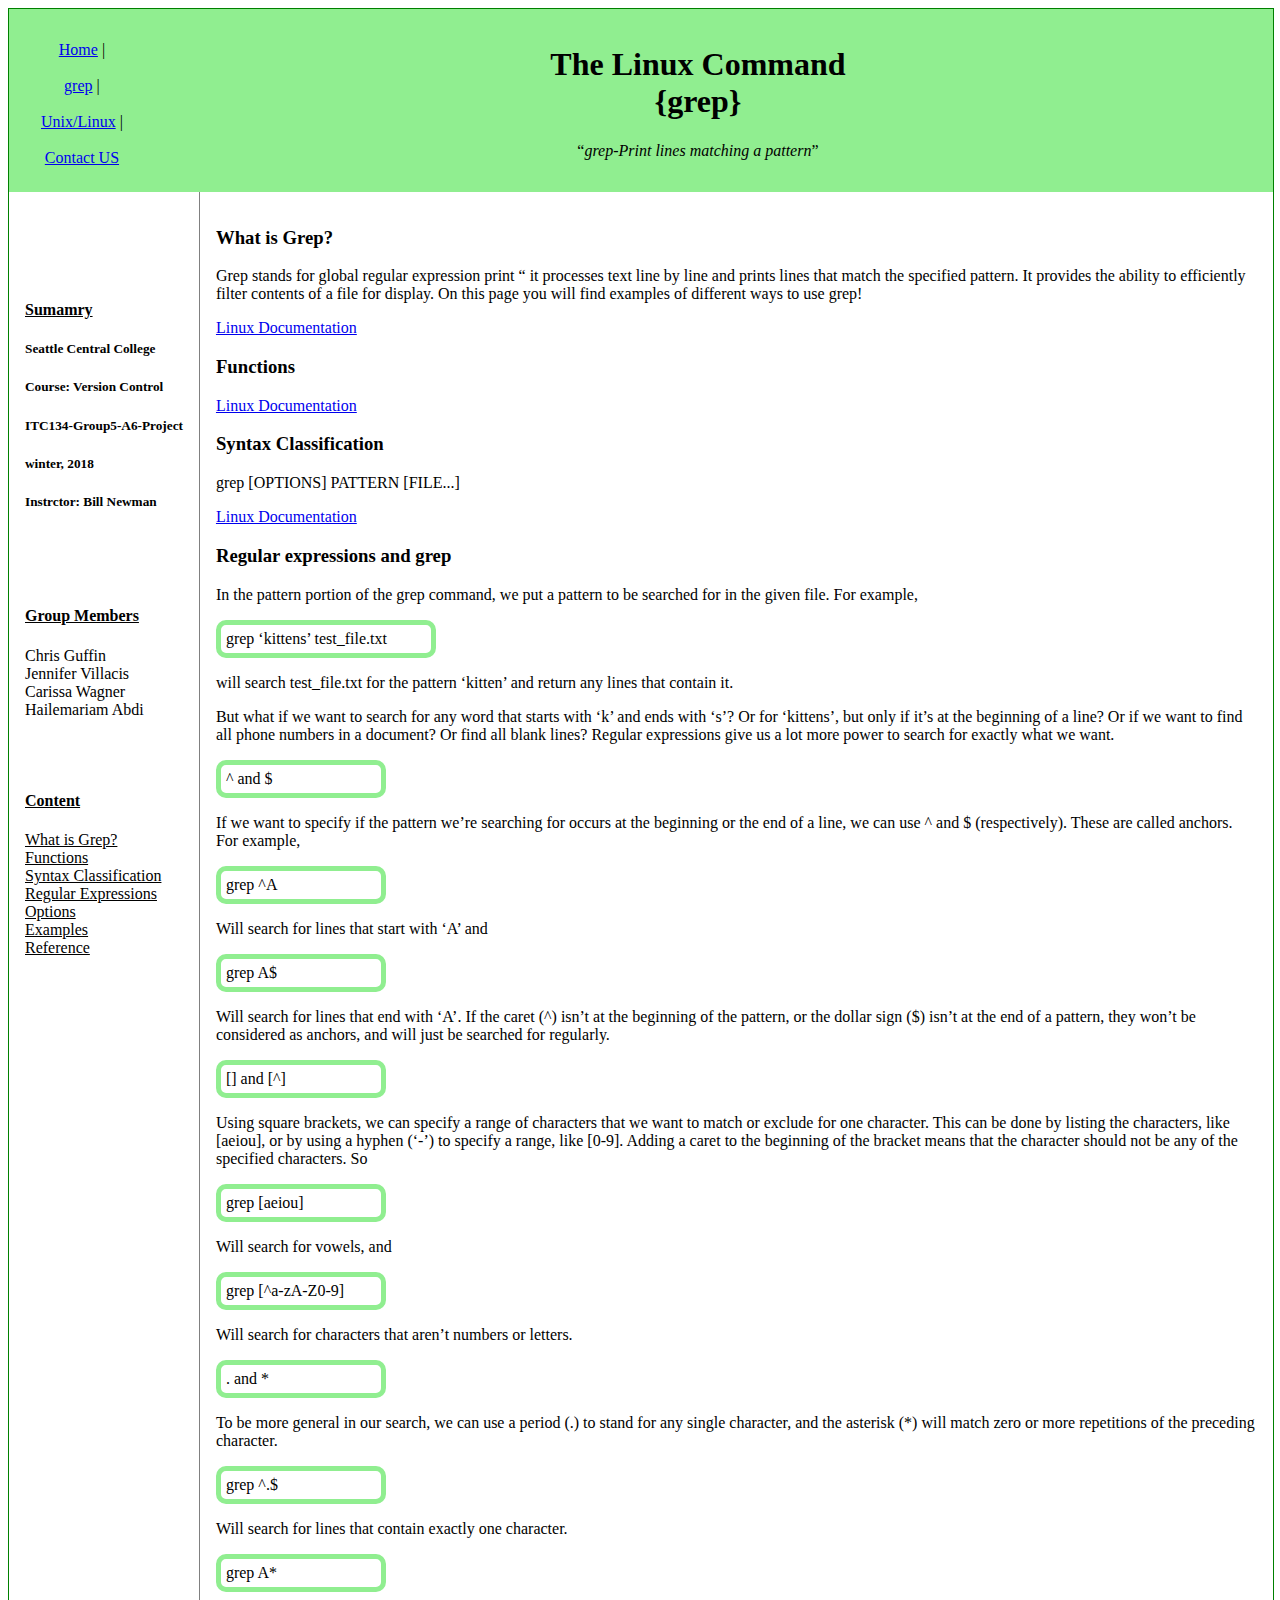
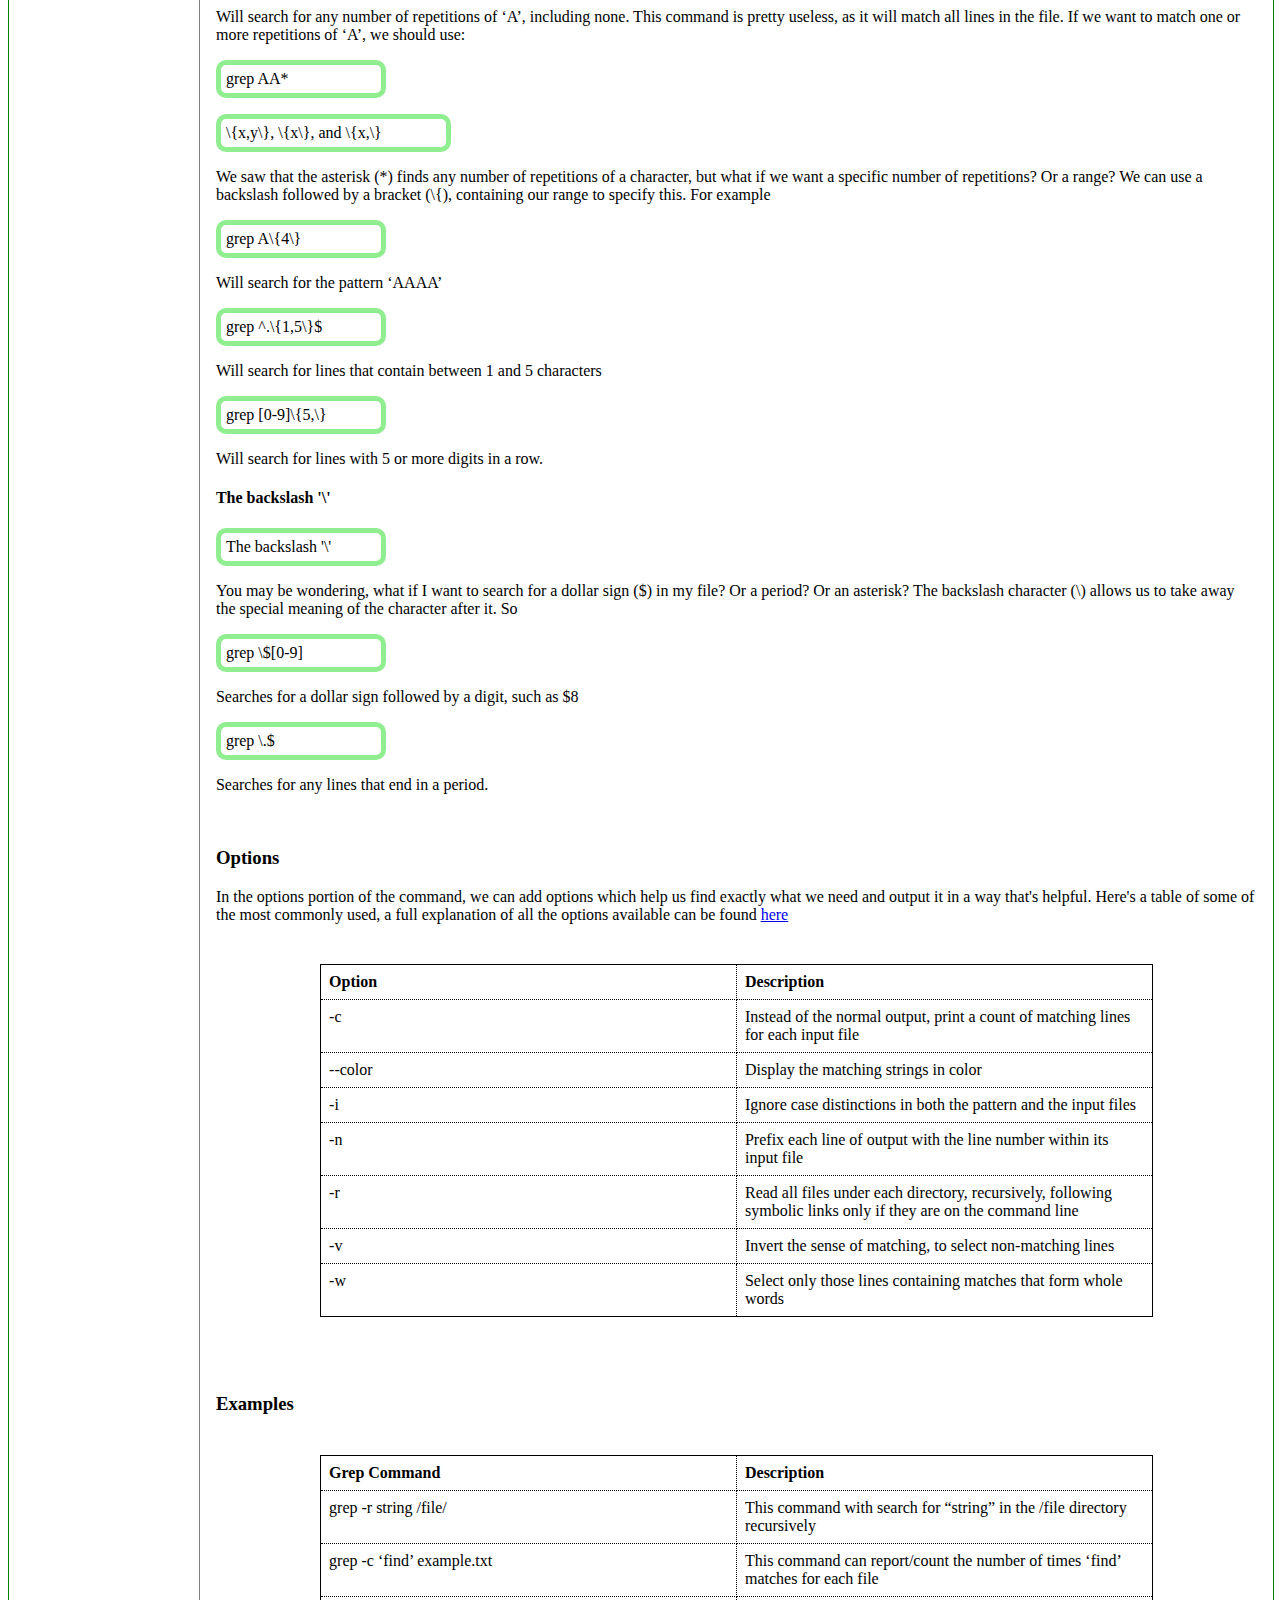
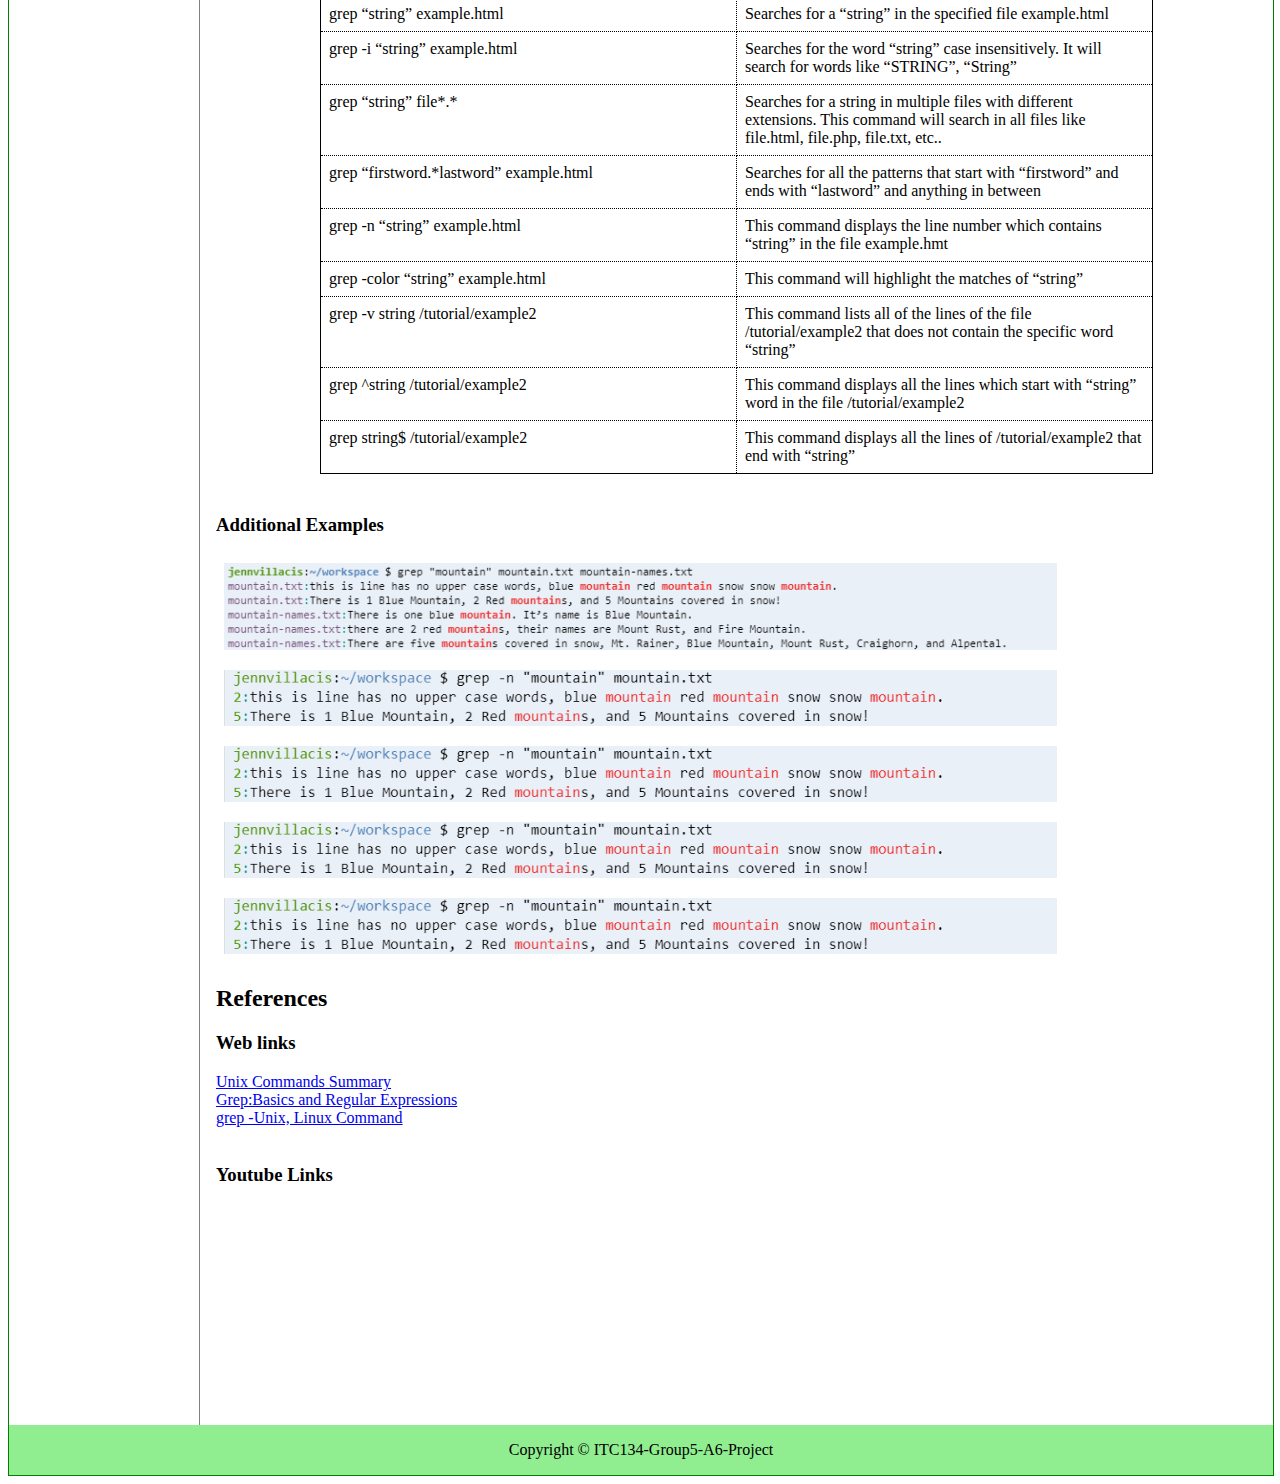
<file: indexeditedtuesdayafternoon15.html>
<!DOCTYPE html>
<html>
<head>
    <Title>Grep-The Linux Command</Title>
    <link href="A6CSS.css" type="text/css"
          rel="stylesheet"/>
        
    </head>

<body>
        
<div class="container">

<header>
<nav>
    <a href="/Home/">Home</a> | <br>
    <br>
    <a href="/Grep_Command/">grep</a> | <br>
    <br>
    <a href="/Unix/Linux/">Unix/Linux</a> | <br>
    <br>
    <a href="/contact US/">Contact US</a>
    </nav>
   <h1>The Linux Command <br>{grep}</h1>
    <p><q><i>grep-Print lines matching a pattern</i></q></p>
</header>
  
<nav>
<br>
<br>
	
<br>
<br>    
<h4><u>Sumamry</u></h4><h5>Seattle Central College</h5>
<h5>Course: Version Control</h5>    
<h5>ITC134-Group5-A6-Project</h5>
<h5>winter, 2018</h5>
<h5>Instrctor: Bill Newman</h5>
    <br>
    <br>
    <br>
    
    
<h4><u>Group Members</u></h4>
  <ul>
    <li>Chris Guffin</li>
    <li>Jennifer Villacis</li>
    <li>Carissa Wagner</li>
    <li>Hailemariam Abdi</li>
	</ul>
  
    <br>
    <br>
    
    <h4><u>Content</u></h4>
  <ul>
    <li><u>What is Grep?</u></li>
    <li><u>Functions</u></li>
    <li><u>Syntax Classification</u></li>
    <li><u>Regular Expressions</u></li>
 <li><u>Options</u></li>
 <li><u>Examples</u></li>
    <li><u>Reference</u></li>
  </ul>
	
    <br>

    	
	<br>
	<br>
	<br>
	<br>
	<br>
	
</nav>

<article>
    
	<h3>What is Grep? </h3>
  <p>Grep stands for global regular expression print “ it processes text line by line and prints lines that match the 
	  specified pattern. It provides the ability to efficiently filter contents of a file for display. On this page you will find examples 
	  of different ways to use grep!</p>
    <a href="https://linux.die.net/">Linux Documentation</a>
	<br>
	<h3>Functions</h3>
  <p></p>
     <a href="https://linux.die.net/">Linux Documentation</a>
	<br>
	<h3>Syntax Classification</h3>
  <p>grep [OPTIONS] PATTERN [FILE...]</p>
     <a href="https://linux.die.net/">Linux Documentation</a>
<br>
	<h3>Regular expressions and grep</h3>
<p>In the pattern portion of the grep command, we put a pattern to be searched for in the given file. For example, </p>

<p class='code1'>grep ‘kittens’ test_file.txt </p>

<p>will search test_file.txt for the pattern ‘kitten’ and return any lines that contain it. </p>

<p>But what if we want to search for any word that starts with ‘k’ and ends with ‘s’? Or for ‘kittens’, but only if it’s at the beginning of a line? Or if we want to find all phone numbers in a document? Or find all blank lines? Regular expressions give us a lot more power to search for exactly what we want.</p>

<p class='code'>^ and $ </p>

<p>If we want to specify if the pattern we’re searching for occurs at the beginning or the end of a line, we can use ^ and $ (respectively). These are called anchors. For example, </p>

<p class='code'>grep ^A</p>

<p>Will search for lines that start with ‘A’ and</p>

<p class='code'>grep A$</p>

<p>Will search for lines that end with ‘A’. If the caret (^) isn’t at the beginning of the pattern, or the dollar sign ($) isn’t at the end of a pattern, they won’t be considered as anchors, and will just be searched for regularly.</p>

<p class='code'>[] and [^]</p>

<p>Using square brackets, we can specify a range of characters that we want to match or exclude for one character. This can be done by listing the characters, like [aeiou], or by using a hyphen (‘-’) to specify a range, like [0-9]. Adding a caret to the beginning of the bracket means that the character should not be any of the specified characters. So</p>

<p class='code'>grep [aeiou] </p>

<p>Will search for vowels, and </p>

<p class='code'>grep [^a-zA-Z0-9] </p>

<p>Will search for characters that aren’t numbers or letters.</p>

<p class='code'>. and *</p>

<p>To be more general in our search, we can use a period (.)  to stand for any single character, and the asterisk (*) will match zero or more repetitions of the preceding character. </p>

<p class='code'>grep ^.$ </p>

<p>Will search for lines that contain exactly one character. </p>

<p class='code'>grep A*</p>

<p>Will search for any number of repetitions of ‘A’, including none. This command is pretty useless, as it will match all lines in the file. If we want to match one or more repetitions of ‘A’, we should use:</p>

<p class='code'>grep AA*</p>

<p class='code4'>\{x,y\}, \{x\}, and \{x,\}</p>

<p>We saw that the asterisk (*) finds any number of repetitions of a character, but what if we want a specific number of repetitions? Or a range? We can use a backslash followed by a bracket (\{), containing our range to specify this. For example</p>

<p class='code'>grep A\{4\}</p>

<p>Will search for the pattern ‘AAAA’</p>

<p class='code'>grep ^.\{1,5\}$</p>

<p>Will search for lines that contain between 1 and 5 characters</p>

<p class='code'>grep [0-9]\{5,\}</p>

<p>Will search for lines with 5 or more digits in a row. </p>

<h4> The backslash '\' </h4>
<p class='code'>The backslash '\'</p>

<p>You may be wondering, what if I want to search for a dollar sign ($) in my file? Or a period? Or an asterisk? The backslash character (\) allows us to take away the special meaning of the character after it. So</p>

<p class='code'>grep \$[0-9]</p>

<p>Searches for a dollar sign followed by a digit, such as $8</p>

<p class='code'>grep \.$</p>

<p>Searches for any lines that end in a period.</p>

<br>
<h3>Options</h3> <!-- Table of options -->
<p>In the options portion of the command, we can add options which help us find exactly what we need and output it in a way that's helpful. Here's a table of some of the most commonly used, a full explanation of all the options available can be found <a href="https://www.gnu.org/software/grep/manual/grep.html#Command_002dline-Options" target="_blank">here</a></p>

<table class="greptable">
  <tr>
    <th>Option</th>
    <th>Description</th>
  </tr>
  <tr>
    <td>-c</td>
    <td>Instead of the normal output, print a count of matching lines for each input file</td>
  </tr>
  <tr>
    <td>--color</td>
    <td>Display the matching strings in color</td>
  </tr>
  <tr>
    <td>-i</td>
    <td>Ignore case distinctions in both the pattern and the input files</td>
  </tr>
  <tr>
    <td>-n</td>
    <td>Prefix each line of output with the line number within its input file</td>
  </tr>
  <tr>
    <td>-r</td>
    <td>Read all files under each directory, recursively, following symbolic links only if they are on the command line</td>
  </tr>
  <tr>
    <td>-v</td>
    <td>Invert the sense of matching, to select non-matching lines</td>
  </tr>
  <tr>
    <td>-w</td>
    <td>Select only those lines containing matches that form whole words</td>
  </tr>
</table>
<br>
<h3>Examples</h3>
<table class="greptable">
        <tr>
            <th>Grep Command</th>
            <th>Description</th>
        </tr>
        <tr>
            <td>grep -r string /file/</td>
            <td>This command with search for “string” in the /file directory recursively</td>    
        </tr> 
        <tr>
            <td>grep -c ‘find’ example.txt</td>
            <td>This command can report/count  the number of times ‘find’ matches for each file</td> 
        </tr>
        <tr>
           <td>grep “string” example.html</td>
           <td>Searches for a “string” in the specified  file example.html</td>  
        </tr>
        <tr>
           <td>grep -i “string” example.html</td>
           <td>Searches for the word “string” case insensitively. It will search for words like “STRING”, “String”</td>  
        </tr>
        <tr>
           <td>grep “string” file*.*</td>
           <td>Searches for a string in multiple files with different extensions. This command will search in all files like file.html, file.php, file.txt, etc.. </td>  
        </tr>
        <tr>
           <td>grep “firstword.*lastword” example.html</td>
           <td>Searches for all the patterns that start with “firstword” and ends with “lastword” and anything in between</td>  
        </tr>
        <tr>
           <td>grep -n “string” example.html</td>
           <td>This command displays the line number which contains “string” in the file example.hmt</td>  
        </tr>
        <tr>
           <td>grep -color “string” example.html</td>
           <td>This command will highlight the matches of “string”</td>  
        </tr>
        <tr>
           <td>grep -v string /tutorial/example2</td>
           <td>This command lists all of the lines of the file /tutorial/example2 that does not contain the specific word “string”</td>  
        </tr>
       <tr>
           <td>grep ^string /tutorial/example2</td>
           <td>This command displays all the lines which start with “string” word in the file /tutorial/example2 </td>  
        </tr>
       <tr>
           <td>grep string$ /tutorial/example2</td>
           <td>This command displays all the lines of /tutorial/example2  that end with “string”</td>  
      </tr>
</table>
    
    <h3>Additional Examples</h3>
    <img src="images/1.png" alt="Grep1"/ width=97%>    
    <img src="images/2.PNG" alt="Grep2"/>
    <img src="images/2.PNG" alt="Grep3"/>
    <img src="images/2.PNG" alt="Grep4"/>
    <img src="images/2.PNG" alt="Grep5"/>

    
    
    
    
    
    
   
    
    <h2>References</h2>
    <h3>Web links</h3>
    <a href="https://swcarpentry.github.io/shell-novice/reference">Unix Commands Summary</a> <br>
    <a href="http://opensourceforu.com/2012/06/beginners-guide-gnu-grep-basics-regular-expressions/">Grep:Basics and Regular Expressions</a> <br>
    <a href="https://www.tutorialspoint.com/unix_commands/grep.htm">grep -Unix, Linux Command</a> <br><br>
    <h3>Youtube Links</h3>
    <iframe width="300" height="200" src="https://www.youtube.com/embed/o1C2Fqjrqgs" frameborder="0" allow="autoplay; encrypted-media" allowfullscreen></iframe>

    

</article>
    

<footer>Copyright &copy; ITC134-Group5-A6-Project</footer>

</div>

        

</body>
    

</html>
</file>
<file: A6CSS.css>
div.container {
    width: 100%;
    border: 1px solid green;
}

header, footer {
    padding: 1em;
    color: black;
    background-color: lightgreen;
    clear: left;
    text-align: center;
}

nav {
    float: left;
    max-width: 200px;
    margin: 0;
    padding: 1em;
}
iframe {
    align-items: center;
}

nav ul {
    list-style-type: none;
    padding: 0;
}
   
nav ul a {
    text-decoration: none;
}

article {
    margin-left: 170px;
    border-left: 1px solid gray;
    padding: 1em;
    overflow: hidden;
}
table {
        border:1px solid #000;
        width:80%;
        border-collapse:collapse;
        margin:auto;
        background-color:#fda;
    }
      
    tr {
        vertical-align: top;
    }
      
    td,th {
        border:1px dotted #000;
        padding:.5em;
    }
    
    table.greptable {
        margin: 40px auto; /* T R B L */
    }
    
    table.greptable th {
        text-align:left; 
        width:30%;
    }

p.code1 {
    
    padding:5px;
    border: 5px solid lightgreen;
    width: 200px;
    border-radius:10px;
    -moz-border-radius: 10px;
    -webkit-border-radius:10px;
}
p.code {
    
    padding:5px;
    border: 5px solid lightgreen;
    width: 150px;
    border-radius:10px;
    -moz-border-radius: 10px;
    -webkit-border-radius:10px;
}

 p.code4 {
    
    padding:5px;
    border: 5px solid lightgreen;
    width: 215px;
    border-radius:10px;
    -moz-border-radius: 10px;
    -webkit-border-radius:10px;
}

table {
        border:1px solid #000;
        width:80%;
        border-collapse:collapse;
        margin:auto;
        background-color:#fff;
    }
      
    tr {
        vertical-align: top;
    }
      
    td,th {
        border:1px dotted #000;
        padding:.5em;
    }
    
    table.greptable {
        margin: 40px auto; /* T R B L */
    }
    
    table.greptable th {
        text-align:left; 
        width:30%;
    }

img {
    width: 80%;
    padding: 0.5em;
}
</file>
